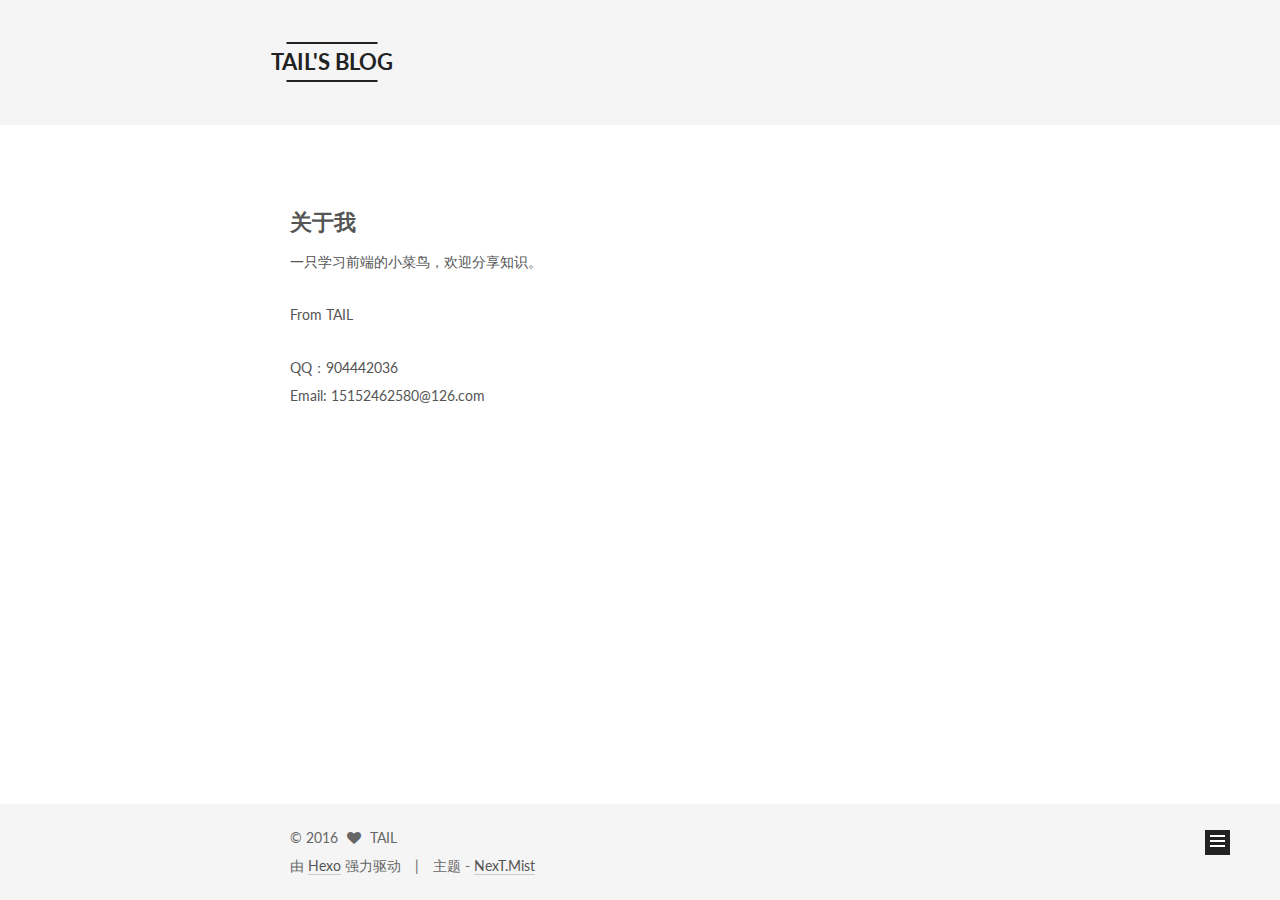
<file: about/index.html>
<!doctype html>



  


<html class="theme-next mist use-motion" lang="zh-Hans">
<head>
  <meta charset="UTF-8"/>
<meta http-equiv="X-UA-Compatible" content="IE=edge" />
<meta name="viewport" content="width=device-width, initial-scale=1, maximum-scale=1"/>



<meta http-equiv="Cache-Control" content="no-transform" />
<meta http-equiv="Cache-Control" content="no-siteapp" />












  
  
  <link href="/lib/fancybox/source/jquery.fancybox.css?v=2.1.5" rel="stylesheet" type="text/css" />




  
  
  
  

  
    
    
  

  

  

  

  

  
    
    
    <link href="//fonts.googleapis.com/css?family=Lato:300,300italic,400,400italic,700,700italic&subset=latin,latin-ext" rel="stylesheet" type="text/css">
  






<link href="/lib/font-awesome/css/font-awesome.min.css?v=4.6.2" rel="stylesheet" type="text/css" />

<link href="/css/main.css?v=5.1.0" rel="stylesheet" type="text/css" />


  <meta name="keywords" content="Hexo, NexT" />








  <link rel="shortcut icon" type="image/x-icon" href="/favicon.ico?v=5.1.0" />






<meta name="description" content="关于我一只学习前端的小菜鸟，欢迎分享知识。
From TAIL
QQ：904442036Email: 15152462580@126.com">
<meta property="og:type" content="website">
<meta property="og:title" content="TAIL'S BLOG">
<meta property="og:url" content="http://tailorr.top/about/index.html">
<meta property="og:site_name" content="TAIL'S BLOG">
<meta property="og:description" content="关于我一只学习前端的小菜鸟，欢迎分享知识。
From TAIL
QQ：904442036Email: 15152462580@126.com">
<meta property="og:updated_time" content="2016-11-22T13:25:57.889Z">
<meta name="twitter:card" content="summary">
<meta name="twitter:title" content="TAIL'S BLOG">
<meta name="twitter:description" content="关于我一只学习前端的小菜鸟，欢迎分享知识。
From TAIL
QQ：904442036Email: 15152462580@126.com">



<script type="text/javascript" id="hexo.configurations">
  var NexT = window.NexT || {};
  var CONFIG = {
    root: '/',
    scheme: 'Mist',
    sidebar: {"position":"left","display":"post"},
    fancybox: true,
    motion: true,
    duoshuo: {
      userId: '6355406151420478000',
      author: '博主'
    },
    algolia: {
      applicationID: '',
      apiKey: '',
      indexName: '',
      hits: {"per_page":10},
      labels: {"input_placeholder":"Search for Posts","hits_empty":"We didn't find any results for the search: ${query}","hits_stats":"${hits} results found in ${time} ms"}
    }
  };
</script>



  <link rel="canonical" href="http://tailorr.top/about/"/>





  <title>
  

  
     | TAIL'S BLOG
  
</title>
</head>

<body itemscope itemtype="http://schema.org/WebPage" lang="zh-Hans">

  



  <script type="text/javascript">
    var _hmt = _hmt || [];
    (function() {
      var hm = document.createElement("script");
      hm.src = "//hm.baidu.com/hm.js?1b093890cf9e110f7f98ed5a1ff4fe72";
      var s = document.getElementsByTagName("script")[0];
      s.parentNode.insertBefore(hm, s);
    })();
  </script>








  
  
    
  

  <div class="container one-collumn sidebar-position-left  ">
    <div class="headband"></div>

    <header id="header" class="header" itemscope itemtype="http://schema.org/WPHeader">
      <div class="header-inner"><div class="site-meta ">
  

  <div class="custom-logo-site-title">
    <a href="/"  class="brand" rel="start">
      <span class="logo-line-before"><i></i></span>
      <span class="site-title">TAIL'S BLOG</span>
      <span class="logo-line-after"><i></i></span>
    </a>
  </div>
  <p class="site-subtitle"></p>
</div>

<div class="site-nav-toggle">
  <button>
    <span class="btn-bar"></span>
    <span class="btn-bar"></span>
    <span class="btn-bar"></span>
  </button>
</div>

<nav class="site-nav">
  

  
    <ul id="menu" class="menu">
      
        
        <li class="menu-item menu-item-home">
          <a href="/" rel="section">
            
            首页
          </a>
        </li>
      
        
        <li class="menu-item menu-item-categories">
          <a href="/categories" rel="section">
            
            分类
          </a>
        </li>
      
        
        <li class="menu-item menu-item-archives">
          <a href="/archives" rel="section">
            
            归档
          </a>
        </li>
      
        
        <li class="menu-item menu-item-tags">
          <a href="/tags" rel="section">
            
            标签
          </a>
        </li>
      
        
        <li class="menu-item menu-item-about">
          <a href="/about" rel="section">
            
            关于
          </a>
        </li>
      

      
        <li class="menu-item menu-item-search">
          
            <a href="javascript:;" class="popup-trigger">
          
            
            搜索
          </a>
        </li>
      
    </ul>
  

  
    <div class="site-search">
      
  <div class="popup">
 <span class="search-icon fa fa-search"></span>
 <input type="text" id="local-search-input">
 <div id="local-search-result"></div>
 <span class="popup-btn-close">close</span>
</div>


    </div>
  
</nav>



 </div>
    </header>

    <main id="main" class="main">
      <div class="main-inner">
        <div class="content-wrap">
          <div id="content" class="content">
            

  <div id="posts" class="posts-expand">
  <header class="post-header">

	<h2 class="post-title" itemprop="name headline"></h2>



</header>

    
    
      <h2 id="关于我"><a href="#关于我" class="headerlink" title="关于我"></a>关于我</h2><p>一只学习前端的小菜鸟，欢迎分享知识。</p>
<p>From TAIL</p>
<p>QQ：904442036<br>Email: 15152462580@126.com</p>

    
  </div>


          </div>
          


          

        </div>
        
          
  
  <div class="sidebar-toggle">
    <div class="sidebar-toggle-line-wrap">
      <span class="sidebar-toggle-line sidebar-toggle-line-first"></span>
      <span class="sidebar-toggle-line sidebar-toggle-line-middle"></span>
      <span class="sidebar-toggle-line sidebar-toggle-line-last"></span>
    </div>
  </div>

  <aside id="sidebar" class="sidebar">
    <div class="sidebar-inner">

      

      

      <section class="site-overview sidebar-panel sidebar-panel-active">
        <div class="site-author motion-element" itemprop="author" itemscope itemtype="http://schema.org/Person">
          <img class="site-author-image" itemprop="image"
               src="/images/avatar.gif"
               alt="TAIL" />
          <p class="site-author-name" itemprop="name">TAIL</p>
          <p class="site-description motion-element" itemprop="description"></p>
        </div>
        <nav class="site-state motion-element">
          <div class="site-state-item site-state-posts">
            <a href="/archives">
              <span class="site-state-item-count">1</span>
              <span class="site-state-item-name">日志</span>
            </a>
          </div>

          

          

        </nav>

        

        <div class="links-of-author motion-element">
          
            
              <span class="links-of-author-item">
                <a href="https://github.com/tailorr" target="_blank" title="GitHub">
                  
                    <i class="fa fa-fw fa-github"></i>
                  
                  GitHub
                </a>
              </span>
            
              <span class="links-of-author-item">
                <a href="http://weibo.com/your-user-name" target="_blank" title="微博">
                  
                    <i class="fa fa-fw fa-globe"></i>
                  
                  微博
                </a>
              </span>
            
              <span class="links-of-author-item">
                <a href="https://www.zhihu.com/people/li-hao-tail_11" target="_blank" title="知乎">
                  
                    <i class="fa fa-fw fa-globe"></i>
                  
                  知乎
                </a>
              </span>
            
          
        </div>

        
        

        
        

        


      </section>

      

    </div>
  </aside>


        
      </div>
    </main>

    <footer id="footer" class="footer">
      <div class="footer-inner">
        <div class="copyright" >
  
  &copy; 
  <span itemprop="copyrightYear">2016</span>
  <span class="with-love">
    <i class="fa fa-heart"></i>
  </span>
  <span class="author" itemprop="copyrightHolder">TAIL</span>
</div>


<div class="powered-by">
  由 <a class="theme-link" href="https://hexo.io">Hexo</a> 强力驱动
</div>

<div class="theme-info">
  主题 -
  <a class="theme-link" href="https://github.com/iissnan/hexo-theme-next">
    NexT.Mist
  </a>
</div>


        

        
      </div>
    </footer>

    <div class="back-to-top">
      <i class="fa fa-arrow-up"></i>
    </div>
  </div>

  

<script type="text/javascript">
  if (Object.prototype.toString.call(window.Promise) !== '[object Function]') {
    window.Promise = null;
  }
</script>









  



  
  <script type="text/javascript" src="/lib/jquery/index.js?v=2.1.3"></script>

  
  <script type="text/javascript" src="/lib/fastclick/lib/fastclick.min.js?v=1.0.6"></script>

  
  <script type="text/javascript" src="/lib/jquery_lazyload/jquery.lazyload.js?v=1.9.7"></script>

  
  <script type="text/javascript" src="/lib/velocity/velocity.min.js?v=1.2.1"></script>

  
  <script type="text/javascript" src="/lib/velocity/velocity.ui.min.js?v=1.2.1"></script>

  
  <script type="text/javascript" src="/lib/fancybox/source/jquery.fancybox.pack.js?v=2.1.5"></script>


  


  <script type="text/javascript" src="/js/src/utils.js?v=5.1.0"></script>

  <script type="text/javascript" src="/js/src/motion.js?v=5.1.0"></script>



  
  

  

  


  <script type="text/javascript" src="/js/src/bootstrap.js?v=5.1.0"></script>



  

  
    
  

  <script type="text/javascript">
    var duoshuoQuery = {short_name:"tail"};
    (function() {
      var ds = document.createElement('script');
      ds.type = 'text/javascript';ds.async = true;
      ds.id = 'duoshuo-script';
      ds.src = (document.location.protocol == 'https:' ? 'https:' : 'http:') + '//static.duoshuo.com/embed.js';
      ds.charset = 'UTF-8';
      (document.getElementsByTagName('head')[0]
      || document.getElementsByTagName('body')[0]).appendChild(ds);
    })();
  </script>

  
    
    
    <script src="/lib/ua-parser-js/dist/ua-parser.min.js?v=0.7.9"></script>
    <script src="/js/src/hook-duoshuo.js"></script>
  








  
  
  <script type="text/javascript">
    // Popup Window;
    var isfetched = false;
    // Search DB path;
    var search_path = "search.xml";
    if (search_path.length == 0) {
      search_path = "search.xml";
    }
    var path = "/" + search_path;
    // monitor main search box;

    function proceedsearch() {
      $("body").append('<div class="popoverlay">').css('overflow', 'hidden');
      $('.popup').toggle();
    }
    // search function;
    var searchFunc = function(path, search_id, content_id) {
      'use strict';
      $.ajax({
        url: path,
        dataType: "xml",
        async: true,
        success: function( xmlResponse ) {
          // get the contents from search data
          isfetched = true;
          $('.popup').detach().appendTo('.header-inner');
          var datas = $( "entry", xmlResponse ).map(function() {
            return {
              title: $( "title", this ).text(),
              content: $("content",this).text(),
              url: $( "url" , this).text()
            };
          }).get();
          var $input = document.getElementById(search_id);
          var $resultContent = document.getElementById(content_id);
          $input.addEventListener('input', function(){
            var matchcounts = 0;
            var str='<ul class=\"search-result-list\">';
            var keywords = this.value.trim().toLowerCase().split(/[\s\-]+/);
            $resultContent.innerHTML = "";
            if (this.value.trim().length > 1) {
              // perform local searching
              datas.forEach(function(data) {
                var isMatch = false;
                var content_index = [];
                var data_title = data.title.trim().toLowerCase();
                var data_content = data.content.trim().replace(/<[^>]+>/g,"").toLowerCase();
                var data_url = decodeURIComponent(data.url);
                var index_title = -1;
                var index_content = -1;
                var first_occur = -1;
                // only match artiles with not empty titles and contents
                if(data_title != '') {
                  keywords.forEach(function(keyword, i) {
                    index_title = data_title.indexOf(keyword);
                    index_content = data_content.indexOf(keyword);
                    if( index_title >= 0 || index_content >= 0 ){
                      isMatch = true;
                      if (i == 0) {
                        first_occur = index_content;
                      }
                    }

                  });
                }
                // show search results
                if (isMatch) {
                  matchcounts += 1;
                  str += "<li><a href='"+ data_url +"' class='search-result-title'>"+ data_title +"</a>";
                  var content = data.content.trim().replace(/<[^>]+>/g,"");
                  if (first_occur >= 0) {
                    // cut out 100 characters
                    var start = first_occur - 20;
                    var end = first_occur + 80;
                    if(start < 0){
                      start = 0;
                    }
                    if(start == 0){
                      end = 50;
                    }
                    if(end > content.length){
                      end = content.length;
                    }
                    var match_content = content.substring(start, end);
                    // highlight all keywords
                    keywords.forEach(function(keyword){
                      var regS = new RegExp(keyword, "gi");
                      match_content = match_content.replace(regS, "<b class=\"search-keyword\">"+keyword+"</b>");
                    });

                    str += "<p class=\"search-result\">" + match_content +"...</p>"
                  }
                  str += "</li>";
                }
              })};
            str += "</ul>";
            if (matchcounts == 0) { str = '<div id="no-result"><i class="fa fa-frown-o fa-5x" /></div>' }
            if (keywords == "") { str = '<div id="no-result"><i class="fa fa-search fa-5x" /></div>' }
            $resultContent.innerHTML = str;
          });
          proceedsearch();
        }
      });}

    // handle and trigger popup window;
    $('.popup-trigger').click(function(e) {
      e.stopPropagation();
      if (isfetched == false) {
        searchFunc(path, 'local-search-input', 'local-search-result');
      } else {
        proceedsearch();
      };
    });

    $('.popup-btn-close').click(function(e){
      $('.popup').hide();
      $(".popoverlay").remove();
      $('body').css('overflow', '');
    });
    $('.popup').click(function(e){
      e.stopPropagation();
    });
  </script>


  

  

  

  


</body>
</html>
</file>
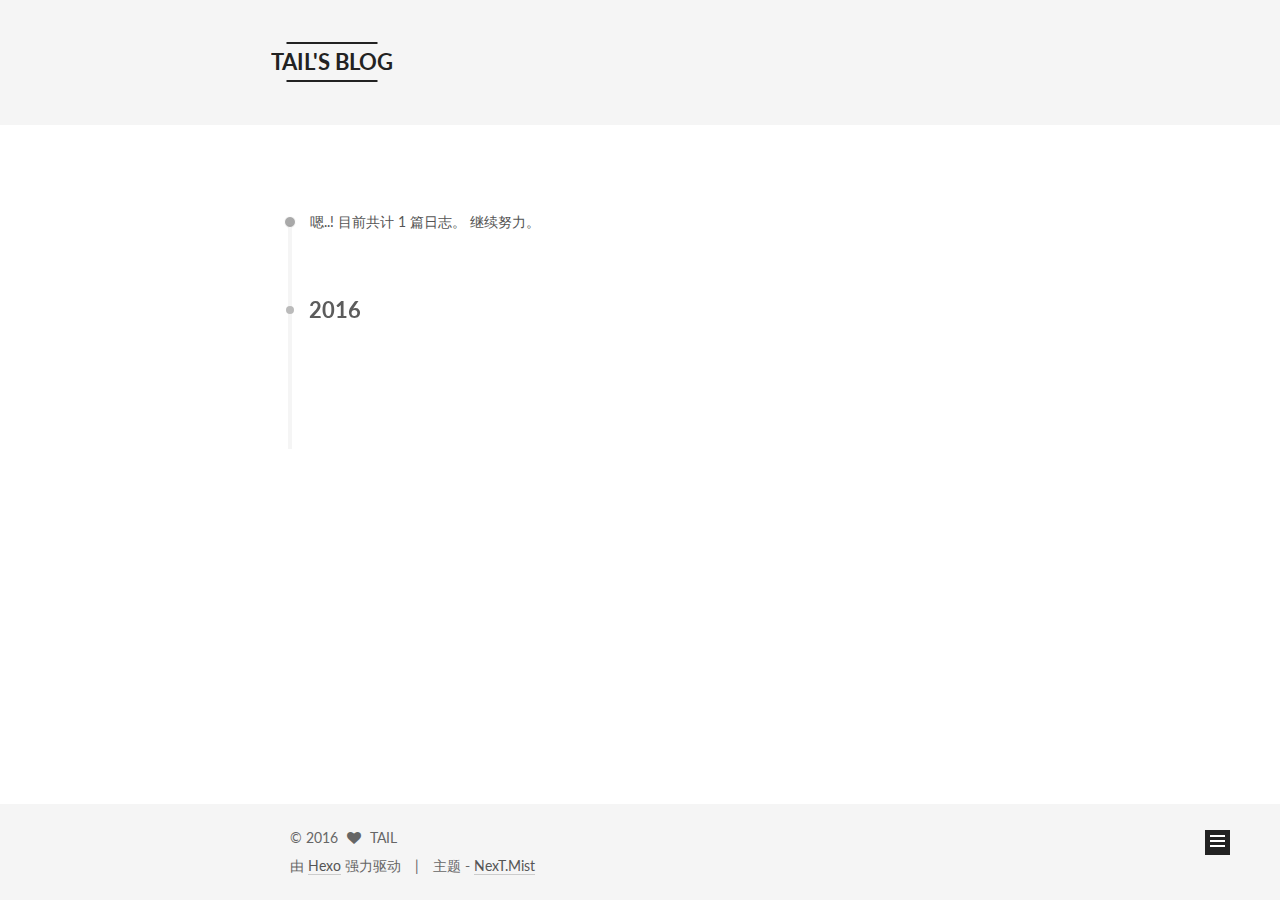
<file: archives/index.html>
<!doctype html>



  


<html class="theme-next mist use-motion" lang="zh-Hans">
<head>
  <meta charset="UTF-8"/>
<meta http-equiv="X-UA-Compatible" content="IE=edge" />
<meta name="viewport" content="width=device-width, initial-scale=1, maximum-scale=1"/>



<meta http-equiv="Cache-Control" content="no-transform" />
<meta http-equiv="Cache-Control" content="no-siteapp" />












  
  
  <link href="/lib/fancybox/source/jquery.fancybox.css?v=2.1.5" rel="stylesheet" type="text/css" />




  
  
  
  

  
    
    
  

  

  

  

  

  
    
    
    <link href="//fonts.googleapis.com/css?family=Lato:300,300italic,400,400italic,700,700italic&subset=latin,latin-ext" rel="stylesheet" type="text/css">
  






<link href="/lib/font-awesome/css/font-awesome.min.css?v=4.6.2" rel="stylesheet" type="text/css" />

<link href="/css/main.css?v=5.1.0" rel="stylesheet" type="text/css" />


  <meta name="keywords" content="Hexo, NexT" />








  <link rel="shortcut icon" type="image/x-icon" href="/favicon.ico?v=5.1.0" />






<meta property="og:type" content="website">
<meta property="og:title" content="TAIL'S BLOG">
<meta property="og:url" content="http://tailorr.top/archives/index.html">
<meta property="og:site_name" content="TAIL'S BLOG">
<meta name="twitter:card" content="summary">
<meta name="twitter:title" content="TAIL'S BLOG">



<script type="text/javascript" id="hexo.configurations">
  var NexT = window.NexT || {};
  var CONFIG = {
    root: '/',
    scheme: 'Mist',
    sidebar: {"position":"left","display":"post"},
    fancybox: true,
    motion: true,
    duoshuo: {
      userId: '6355406151420478000',
      author: '博主'
    },
    algolia: {
      applicationID: '',
      apiKey: '',
      indexName: '',
      hits: {"per_page":10},
      labels: {"input_placeholder":"Search for Posts","hits_empty":"We didn't find any results for the search: ${query}","hits_stats":"${hits} results found in ${time} ms"}
    }
  };
</script>



  <link rel="canonical" href="http://tailorr.top/archives/"/>





  <title> 归档 | TAIL'S BLOG </title>
</head>

<body itemscope itemtype="http://schema.org/WebPage" lang="zh-Hans">

  



  <script type="text/javascript">
    var _hmt = _hmt || [];
    (function() {
      var hm = document.createElement("script");
      hm.src = "//hm.baidu.com/hm.js?1b093890cf9e110f7f98ed5a1ff4fe72";
      var s = document.getElementsByTagName("script")[0];
      s.parentNode.insertBefore(hm, s);
    })();
  </script>








  
  
    
  

  <div class="container one-collumn sidebar-position-left  page-archive  ">
    <div class="headband"></div>

    <header id="header" class="header" itemscope itemtype="http://schema.org/WPHeader">
      <div class="header-inner"><div class="site-meta ">
  

  <div class="custom-logo-site-title">
    <a href="/"  class="brand" rel="start">
      <span class="logo-line-before"><i></i></span>
      <span class="site-title">TAIL'S BLOG</span>
      <span class="logo-line-after"><i></i></span>
    </a>
  </div>
  <p class="site-subtitle"></p>
</div>

<div class="site-nav-toggle">
  <button>
    <span class="btn-bar"></span>
    <span class="btn-bar"></span>
    <span class="btn-bar"></span>
  </button>
</div>

<nav class="site-nav">
  

  
    <ul id="menu" class="menu">
      
        
        <li class="menu-item menu-item-home">
          <a href="/" rel="section">
            
            首页
          </a>
        </li>
      
        
        <li class="menu-item menu-item-categories">
          <a href="/categories" rel="section">
            
            分类
          </a>
        </li>
      
        
        <li class="menu-item menu-item-archives">
          <a href="/archives" rel="section">
            
            归档
          </a>
        </li>
      
        
        <li class="menu-item menu-item-tags">
          <a href="/tags" rel="section">
            
            标签
          </a>
        </li>
      
        
        <li class="menu-item menu-item-about">
          <a href="/about" rel="section">
            
            关于
          </a>
        </li>
      

      
        <li class="menu-item menu-item-search">
          
            <a href="javascript:;" class="popup-trigger">
          
            
            搜索
          </a>
        </li>
      
    </ul>
  

  
    <div class="site-search">
      
  <div class="popup">
 <span class="search-icon fa fa-search"></span>
 <input type="text" id="local-search-input">
 <div id="local-search-result"></div>
 <span class="popup-btn-close">close</span>
</div>


    </div>
  
</nav>



 </div>
    </header>

    <main id="main" class="main">
      <div class="main-inner">
        <div class="content-wrap">
          <div id="content" class="content">
            

  <section id="posts" class="posts-collapse">
    <span class="archive-move-on"></span>

    <span class="archive-page-counter">
      
      
      
        
      
      嗯..! 目前共计 1 篇日志。 继续努力。
    </span>

    

      
      
      

      
        
        <div class="collection-title">
          <h2 class="archive-year motion-element" id="archive-year-2016">2016</h2>
        </div>
      
      

      

  <article class="post post-type-normal" itemscope itemtype="http://schema.org/Article">
    <header class="post-header">

      <h1 class="post-title">
        
            <a class="post-title-link" href="/2016/11/22/hello-world/" itemprop="url">
              
                <span itemprop="name">Hello World</span>
              
            </a>
        
      </h1>

      <div class="post-meta">
        <time class="post-time" itemprop="dateCreated"
              datetime="2016-11-22T19:03:17+08:00"
              content="2016-11-22" >
          11-22
        </time>
      </div>

    </header>
  </article>



    

  </section>

  



          </div>
          


          

        </div>
        
          
  
  <div class="sidebar-toggle">
    <div class="sidebar-toggle-line-wrap">
      <span class="sidebar-toggle-line sidebar-toggle-line-first"></span>
      <span class="sidebar-toggle-line sidebar-toggle-line-middle"></span>
      <span class="sidebar-toggle-line sidebar-toggle-line-last"></span>
    </div>
  </div>

  <aside id="sidebar" class="sidebar">
    <div class="sidebar-inner">

      

      

      <section class="site-overview sidebar-panel sidebar-panel-active">
        <div class="site-author motion-element" itemprop="author" itemscope itemtype="http://schema.org/Person">
          <img class="site-author-image" itemprop="image"
               src="/images/avatar.gif"
               alt="TAIL" />
          <p class="site-author-name" itemprop="name">TAIL</p>
          <p class="site-description motion-element" itemprop="description"></p>
        </div>
        <nav class="site-state motion-element">
          <div class="site-state-item site-state-posts">
            <a href="/archives">
              <span class="site-state-item-count">1</span>
              <span class="site-state-item-name">日志</span>
            </a>
          </div>

          

          

        </nav>

        

        <div class="links-of-author motion-element">
          
            
              <span class="links-of-author-item">
                <a href="https://github.com/tailorr" target="_blank" title="GitHub">
                  
                    <i class="fa fa-fw fa-github"></i>
                  
                  GitHub
                </a>
              </span>
            
              <span class="links-of-author-item">
                <a href="http://weibo.com/your-user-name" target="_blank" title="微博">
                  
                    <i class="fa fa-fw fa-globe"></i>
                  
                  微博
                </a>
              </span>
            
              <span class="links-of-author-item">
                <a href="https://www.zhihu.com/people/li-hao-tail_11" target="_blank" title="知乎">
                  
                    <i class="fa fa-fw fa-globe"></i>
                  
                  知乎
                </a>
              </span>
            
          
        </div>

        
        

        
        

        


      </section>

      

    </div>
  </aside>


        
      </div>
    </main>

    <footer id="footer" class="footer">
      <div class="footer-inner">
        <div class="copyright" >
  
  &copy; 
  <span itemprop="copyrightYear">2016</span>
  <span class="with-love">
    <i class="fa fa-heart"></i>
  </span>
  <span class="author" itemprop="copyrightHolder">TAIL</span>
</div>


<div class="powered-by">
  由 <a class="theme-link" href="https://hexo.io">Hexo</a> 强力驱动
</div>

<div class="theme-info">
  主题 -
  <a class="theme-link" href="https://github.com/iissnan/hexo-theme-next">
    NexT.Mist
  </a>
</div>


        

        
      </div>
    </footer>

    <div class="back-to-top">
      <i class="fa fa-arrow-up"></i>
    </div>
  </div>

  

<script type="text/javascript">
  if (Object.prototype.toString.call(window.Promise) !== '[object Function]') {
    window.Promise = null;
  }
</script>









  



  
  <script type="text/javascript" src="/lib/jquery/index.js?v=2.1.3"></script>

  
  <script type="text/javascript" src="/lib/fastclick/lib/fastclick.min.js?v=1.0.6"></script>

  
  <script type="text/javascript" src="/lib/jquery_lazyload/jquery.lazyload.js?v=1.9.7"></script>

  
  <script type="text/javascript" src="/lib/velocity/velocity.min.js?v=1.2.1"></script>

  
  <script type="text/javascript" src="/lib/velocity/velocity.ui.min.js?v=1.2.1"></script>

  
  <script type="text/javascript" src="/lib/fancybox/source/jquery.fancybox.pack.js?v=2.1.5"></script>


  


  <script type="text/javascript" src="/js/src/utils.js?v=5.1.0"></script>

  <script type="text/javascript" src="/js/src/motion.js?v=5.1.0"></script>



  
  

  
  
    <script type="text/javascript" id="motion.page.archive">
      $('.archive-year').velocity('transition.slideLeftIn');
    </script>
  


  


  <script type="text/javascript" src="/js/src/bootstrap.js?v=5.1.0"></script>



  

  
    
  

  <script type="text/javascript">
    var duoshuoQuery = {short_name:"tail"};
    (function() {
      var ds = document.createElement('script');
      ds.type = 'text/javascript';ds.async = true;
      ds.id = 'duoshuo-script';
      ds.src = (document.location.protocol == 'https:' ? 'https:' : 'http:') + '//static.duoshuo.com/embed.js';
      ds.charset = 'UTF-8';
      (document.getElementsByTagName('head')[0]
      || document.getElementsByTagName('body')[0]).appendChild(ds);
    })();
  </script>

  
    
    
    <script src="/lib/ua-parser-js/dist/ua-parser.min.js?v=0.7.9"></script>
    <script src="/js/src/hook-duoshuo.js"></script>
  








  
  
  <script type="text/javascript">
    // Popup Window;
    var isfetched = false;
    // Search DB path;
    var search_path = "search.xml";
    if (search_path.length == 0) {
      search_path = "search.xml";
    }
    var path = "/" + search_path;
    // monitor main search box;

    function proceedsearch() {
      $("body").append('<div class="popoverlay">').css('overflow', 'hidden');
      $('.popup').toggle();
    }
    // search function;
    var searchFunc = function(path, search_id, content_id) {
      'use strict';
      $.ajax({
        url: path,
        dataType: "xml",
        async: true,
        success: function( xmlResponse ) {
          // get the contents from search data
          isfetched = true;
          $('.popup').detach().appendTo('.header-inner');
          var datas = $( "entry", xmlResponse ).map(function() {
            return {
              title: $( "title", this ).text(),
              content: $("content",this).text(),
              url: $( "url" , this).text()
            };
          }).get();
          var $input = document.getElementById(search_id);
          var $resultContent = document.getElementById(content_id);
          $input.addEventListener('input', function(){
            var matchcounts = 0;
            var str='<ul class=\"search-result-list\">';
            var keywords = this.value.trim().toLowerCase().split(/[\s\-]+/);
            $resultContent.innerHTML = "";
            if (this.value.trim().length > 1) {
              // perform local searching
              datas.forEach(function(data) {
                var isMatch = false;
                var content_index = [];
                var data_title = data.title.trim().toLowerCase();
                var data_content = data.content.trim().replace(/<[^>]+>/g,"").toLowerCase();
                var data_url = decodeURIComponent(data.url);
                var index_title = -1;
                var index_content = -1;
                var first_occur = -1;
                // only match artiles with not empty titles and contents
                if(data_title != '') {
                  keywords.forEach(function(keyword, i) {
                    index_title = data_title.indexOf(keyword);
                    index_content = data_content.indexOf(keyword);
                    if( index_title >= 0 || index_content >= 0 ){
                      isMatch = true;
                      if (i == 0) {
                        first_occur = index_content;
                      }
                    }

                  });
                }
                // show search results
                if (isMatch) {
                  matchcounts += 1;
                  str += "<li><a href='"+ data_url +"' class='search-result-title'>"+ data_title +"</a>";
                  var content = data.content.trim().replace(/<[^>]+>/g,"");
                  if (first_occur >= 0) {
                    // cut out 100 characters
                    var start = first_occur - 20;
                    var end = first_occur + 80;
                    if(start < 0){
                      start = 0;
                    }
                    if(start == 0){
                      end = 50;
                    }
                    if(end > content.length){
                      end = content.length;
                    }
                    var match_content = content.substring(start, end);
                    // highlight all keywords
                    keywords.forEach(function(keyword){
                      var regS = new RegExp(keyword, "gi");
                      match_content = match_content.replace(regS, "<b class=\"search-keyword\">"+keyword+"</b>");
                    });

                    str += "<p class=\"search-result\">" + match_content +"...</p>"
                  }
                  str += "</li>";
                }
              })};
            str += "</ul>";
            if (matchcounts == 0) { str = '<div id="no-result"><i class="fa fa-frown-o fa-5x" /></div>' }
            if (keywords == "") { str = '<div id="no-result"><i class="fa fa-search fa-5x" /></div>' }
            $resultContent.innerHTML = str;
          });
          proceedsearch();
        }
      });}

    // handle and trigger popup window;
    $('.popup-trigger').click(function(e) {
      e.stopPropagation();
      if (isfetched == false) {
        searchFunc(path, 'local-search-input', 'local-search-result');
      } else {
        proceedsearch();
      };
    });

    $('.popup-btn-close').click(function(e){
      $('.popup').hide();
      $(".popoverlay").remove();
      $('body').css('overflow', '');
    });
    $('.popup').click(function(e){
      e.stopPropagation();
    });
  </script>


  

  

  

  


</body>
</html>
</file>
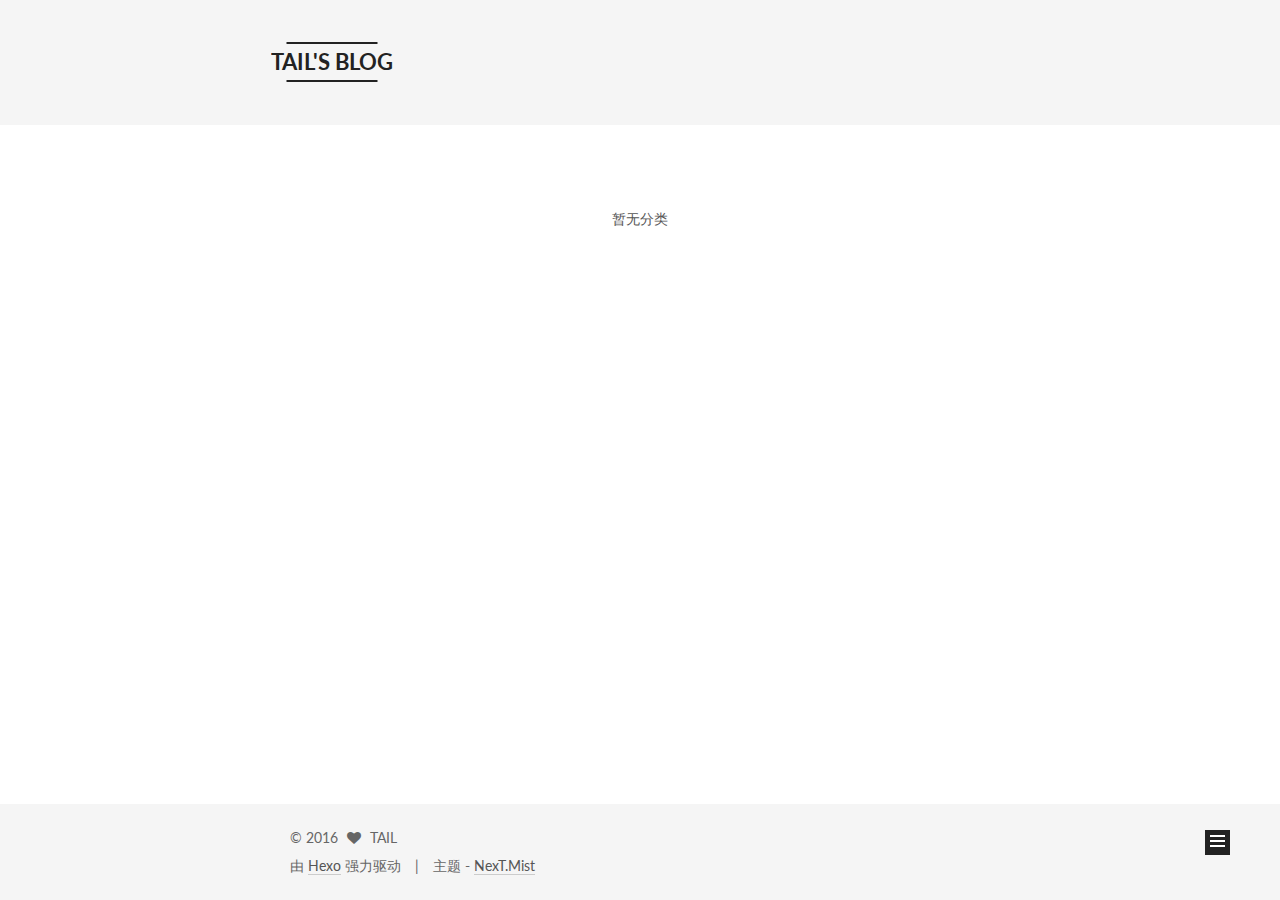
<file: categories/index.html>
<!doctype html>



  


<html class="theme-next mist use-motion" lang="zh-Hans">
<head>
  <meta charset="UTF-8"/>
<meta http-equiv="X-UA-Compatible" content="IE=edge" />
<meta name="viewport" content="width=device-width, initial-scale=1, maximum-scale=1"/>



<meta http-equiv="Cache-Control" content="no-transform" />
<meta http-equiv="Cache-Control" content="no-siteapp" />












  
  
  <link href="/lib/fancybox/source/jquery.fancybox.css?v=2.1.5" rel="stylesheet" type="text/css" />




  
  
  
  

  
    
    
  

  

  

  

  

  
    
    
    <link href="//fonts.googleapis.com/css?family=Lato:300,300italic,400,400italic,700,700italic&subset=latin,latin-ext" rel="stylesheet" type="text/css">
  






<link href="/lib/font-awesome/css/font-awesome.min.css?v=4.6.2" rel="stylesheet" type="text/css" />

<link href="/css/main.css?v=5.1.0" rel="stylesheet" type="text/css" />


  <meta name="keywords" content="Hexo, NexT" />








  <link rel="shortcut icon" type="image/x-icon" href="/favicon.ico?v=5.1.0" />






<meta property="og:type" content="website">
<meta property="og:title" content="TAIL'S BLOG">
<meta property="og:url" content="http://tailorr.top/categories/index.html">
<meta property="og:site_name" content="TAIL'S BLOG">
<meta property="og:updated_time" content="2016-11-22T13:26:25.248Z">
<meta name="twitter:card" content="summary">
<meta name="twitter:title" content="TAIL'S BLOG">



<script type="text/javascript" id="hexo.configurations">
  var NexT = window.NexT || {};
  var CONFIG = {
    root: '/',
    scheme: 'Mist',
    sidebar: {"position":"left","display":"post"},
    fancybox: true,
    motion: true,
    duoshuo: {
      userId: '6355406151420478000',
      author: '博主'
    },
    algolia: {
      applicationID: '',
      apiKey: '',
      indexName: '',
      hits: {"per_page":10},
      labels: {"input_placeholder":"Search for Posts","hits_empty":"We didn't find any results for the search: ${query}","hits_stats":"${hits} results found in ${time} ms"}
    }
  };
</script>



  <link rel="canonical" href="http://tailorr.top/categories/"/>





  <title>
  

  
    分类 | TAIL'S BLOG
  
</title>
</head>

<body itemscope itemtype="http://schema.org/WebPage" lang="zh-Hans">

  



  <script type="text/javascript">
    var _hmt = _hmt || [];
    (function() {
      var hm = document.createElement("script");
      hm.src = "//hm.baidu.com/hm.js?1b093890cf9e110f7f98ed5a1ff4fe72";
      var s = document.getElementsByTagName("script")[0];
      s.parentNode.insertBefore(hm, s);
    })();
  </script>








  
  
    
  

  <div class="container one-collumn sidebar-position-left  ">
    <div class="headband"></div>

    <header id="header" class="header" itemscope itemtype="http://schema.org/WPHeader">
      <div class="header-inner"><div class="site-meta ">
  

  <div class="custom-logo-site-title">
    <a href="/"  class="brand" rel="start">
      <span class="logo-line-before"><i></i></span>
      <span class="site-title">TAIL'S BLOG</span>
      <span class="logo-line-after"><i></i></span>
    </a>
  </div>
  <p class="site-subtitle"></p>
</div>

<div class="site-nav-toggle">
  <button>
    <span class="btn-bar"></span>
    <span class="btn-bar"></span>
    <span class="btn-bar"></span>
  </button>
</div>

<nav class="site-nav">
  

  
    <ul id="menu" class="menu">
      
        
        <li class="menu-item menu-item-home">
          <a href="/" rel="section">
            
            首页
          </a>
        </li>
      
        
        <li class="menu-item menu-item-categories">
          <a href="/categories" rel="section">
            
            分类
          </a>
        </li>
      
        
        <li class="menu-item menu-item-archives">
          <a href="/archives" rel="section">
            
            归档
          </a>
        </li>
      
        
        <li class="menu-item menu-item-tags">
          <a href="/tags" rel="section">
            
            标签
          </a>
        </li>
      
        
        <li class="menu-item menu-item-about">
          <a href="/about" rel="section">
            
            关于
          </a>
        </li>
      

      
        <li class="menu-item menu-item-search">
          
            <a href="javascript:;" class="popup-trigger">
          
            
            搜索
          </a>
        </li>
      
    </ul>
  

  
    <div class="site-search">
      
  <div class="popup">
 <span class="search-icon fa fa-search"></span>
 <input type="text" id="local-search-input">
 <div id="local-search-result"></div>
 <span class="popup-btn-close">close</span>
</div>


    </div>
  
</nav>



 </div>
    </header>

    <main id="main" class="main">
      <div class="main-inner">
        <div class="content-wrap">
          <div id="content" class="content">
            

  <div id="posts" class="posts-expand">
  <header class="post-header">

	<h2 class="post-title" itemprop="name headline"></h2>



</header>

    
    
      <div class="category-all-page">
        <div class="category-all-title">
            暂无分类
        </div>
        <div class="category-all">
          
        </div>
      </div>
    
  </div>


          </div>
          


          

        </div>
        
          
  
  <div class="sidebar-toggle">
    <div class="sidebar-toggle-line-wrap">
      <span class="sidebar-toggle-line sidebar-toggle-line-first"></span>
      <span class="sidebar-toggle-line sidebar-toggle-line-middle"></span>
      <span class="sidebar-toggle-line sidebar-toggle-line-last"></span>
    </div>
  </div>

  <aside id="sidebar" class="sidebar">
    <div class="sidebar-inner">

      

      

      <section class="site-overview sidebar-panel sidebar-panel-active">
        <div class="site-author motion-element" itemprop="author" itemscope itemtype="http://schema.org/Person">
          <img class="site-author-image" itemprop="image"
               src="/images/avatar.gif"
               alt="TAIL" />
          <p class="site-author-name" itemprop="name">TAIL</p>
          <p class="site-description motion-element" itemprop="description"></p>
        </div>
        <nav class="site-state motion-element">
          <div class="site-state-item site-state-posts">
            <a href="/archives">
              <span class="site-state-item-count">1</span>
              <span class="site-state-item-name">日志</span>
            </a>
          </div>

          

          

        </nav>

        

        <div class="links-of-author motion-element">
          
            
              <span class="links-of-author-item">
                <a href="https://github.com/tailorr" target="_blank" title="GitHub">
                  
                    <i class="fa fa-fw fa-github"></i>
                  
                  GitHub
                </a>
              </span>
            
              <span class="links-of-author-item">
                <a href="http://weibo.com/your-user-name" target="_blank" title="微博">
                  
                    <i class="fa fa-fw fa-globe"></i>
                  
                  微博
                </a>
              </span>
            
              <span class="links-of-author-item">
                <a href="https://www.zhihu.com/people/li-hao-tail_11" target="_blank" title="知乎">
                  
                    <i class="fa fa-fw fa-globe"></i>
                  
                  知乎
                </a>
              </span>
            
          
        </div>

        
        

        
        

        


      </section>

      

    </div>
  </aside>


        
      </div>
    </main>

    <footer id="footer" class="footer">
      <div class="footer-inner">
        <div class="copyright" >
  
  &copy; 
  <span itemprop="copyrightYear">2016</span>
  <span class="with-love">
    <i class="fa fa-heart"></i>
  </span>
  <span class="author" itemprop="copyrightHolder">TAIL</span>
</div>


<div class="powered-by">
  由 <a class="theme-link" href="https://hexo.io">Hexo</a> 强力驱动
</div>

<div class="theme-info">
  主题 -
  <a class="theme-link" href="https://github.com/iissnan/hexo-theme-next">
    NexT.Mist
  </a>
</div>


        

        
      </div>
    </footer>

    <div class="back-to-top">
      <i class="fa fa-arrow-up"></i>
    </div>
  </div>

  

<script type="text/javascript">
  if (Object.prototype.toString.call(window.Promise) !== '[object Function]') {
    window.Promise = null;
  }
</script>









  



  
  <script type="text/javascript" src="/lib/jquery/index.js?v=2.1.3"></script>

  
  <script type="text/javascript" src="/lib/fastclick/lib/fastclick.min.js?v=1.0.6"></script>

  
  <script type="text/javascript" src="/lib/jquery_lazyload/jquery.lazyload.js?v=1.9.7"></script>

  
  <script type="text/javascript" src="/lib/velocity/velocity.min.js?v=1.2.1"></script>

  
  <script type="text/javascript" src="/lib/velocity/velocity.ui.min.js?v=1.2.1"></script>

  
  <script type="text/javascript" src="/lib/fancybox/source/jquery.fancybox.pack.js?v=2.1.5"></script>


  


  <script type="text/javascript" src="/js/src/utils.js?v=5.1.0"></script>

  <script type="text/javascript" src="/js/src/motion.js?v=5.1.0"></script>



  
  

  

  


  <script type="text/javascript" src="/js/src/bootstrap.js?v=5.1.0"></script>



  

  
    
  

  <script type="text/javascript">
    var duoshuoQuery = {short_name:"tail"};
    (function() {
      var ds = document.createElement('script');
      ds.type = 'text/javascript';ds.async = true;
      ds.id = 'duoshuo-script';
      ds.src = (document.location.protocol == 'https:' ? 'https:' : 'http:') + '//static.duoshuo.com/embed.js';
      ds.charset = 'UTF-8';
      (document.getElementsByTagName('head')[0]
      || document.getElementsByTagName('body')[0]).appendChild(ds);
    })();
  </script>

  
    
    
    <script src="/lib/ua-parser-js/dist/ua-parser.min.js?v=0.7.9"></script>
    <script src="/js/src/hook-duoshuo.js"></script>
  








  
  
  <script type="text/javascript">
    // Popup Window;
    var isfetched = false;
    // Search DB path;
    var search_path = "search.xml";
    if (search_path.length == 0) {
      search_path = "search.xml";
    }
    var path = "/" + search_path;
    // monitor main search box;

    function proceedsearch() {
      $("body").append('<div class="popoverlay">').css('overflow', 'hidden');
      $('.popup').toggle();
    }
    // search function;
    var searchFunc = function(path, search_id, content_id) {
      'use strict';
      $.ajax({
        url: path,
        dataType: "xml",
        async: true,
        success: function( xmlResponse ) {
          // get the contents from search data
          isfetched = true;
          $('.popup').detach().appendTo('.header-inner');
          var datas = $( "entry", xmlResponse ).map(function() {
            return {
              title: $( "title", this ).text(),
              content: $("content",this).text(),
              url: $( "url" , this).text()
            };
          }).get();
          var $input = document.getElementById(search_id);
          var $resultContent = document.getElementById(content_id);
          $input.addEventListener('input', function(){
            var matchcounts = 0;
            var str='<ul class=\"search-result-list\">';
            var keywords = this.value.trim().toLowerCase().split(/[\s\-]+/);
            $resultContent.innerHTML = "";
            if (this.value.trim().length > 1) {
              // perform local searching
              datas.forEach(function(data) {
                var isMatch = false;
                var content_index = [];
                var data_title = data.title.trim().toLowerCase();
                var data_content = data.content.trim().replace(/<[^>]+>/g,"").toLowerCase();
                var data_url = decodeURIComponent(data.url);
                var index_title = -1;
                var index_content = -1;
                var first_occur = -1;
                // only match artiles with not empty titles and contents
                if(data_title != '') {
                  keywords.forEach(function(keyword, i) {
                    index_title = data_title.indexOf(keyword);
                    index_content = data_content.indexOf(keyword);
                    if( index_title >= 0 || index_content >= 0 ){
                      isMatch = true;
                      if (i == 0) {
                        first_occur = index_content;
                      }
                    }

                  });
                }
                // show search results
                if (isMatch) {
                  matchcounts += 1;
                  str += "<li><a href='"+ data_url +"' class='search-result-title'>"+ data_title +"</a>";
                  var content = data.content.trim().replace(/<[^>]+>/g,"");
                  if (first_occur >= 0) {
                    // cut out 100 characters
                    var start = first_occur - 20;
                    var end = first_occur + 80;
                    if(start < 0){
                      start = 0;
                    }
                    if(start == 0){
                      end = 50;
                    }
                    if(end > content.length){
                      end = content.length;
                    }
                    var match_content = content.substring(start, end);
                    // highlight all keywords
                    keywords.forEach(function(keyword){
                      var regS = new RegExp(keyword, "gi");
                      match_content = match_content.replace(regS, "<b class=\"search-keyword\">"+keyword+"</b>");
                    });

                    str += "<p class=\"search-result\">" + match_content +"...</p>"
                  }
                  str += "</li>";
                }
              })};
            str += "</ul>";
            if (matchcounts == 0) { str = '<div id="no-result"><i class="fa fa-frown-o fa-5x" /></div>' }
            if (keywords == "") { str = '<div id="no-result"><i class="fa fa-search fa-5x" /></div>' }
            $resultContent.innerHTML = str;
          });
          proceedsearch();
        }
      });}

    // handle and trigger popup window;
    $('.popup-trigger').click(function(e) {
      e.stopPropagation();
      if (isfetched == false) {
        searchFunc(path, 'local-search-input', 'local-search-result');
      } else {
        proceedsearch();
      };
    });

    $('.popup-btn-close').click(function(e){
      $('.popup').hide();
      $(".popoverlay").remove();
      $('body').css('overflow', '');
    });
    $('.popup').click(function(e){
      e.stopPropagation();
    });
  </script>


  

  

  

  


</body>
</html>
</file>
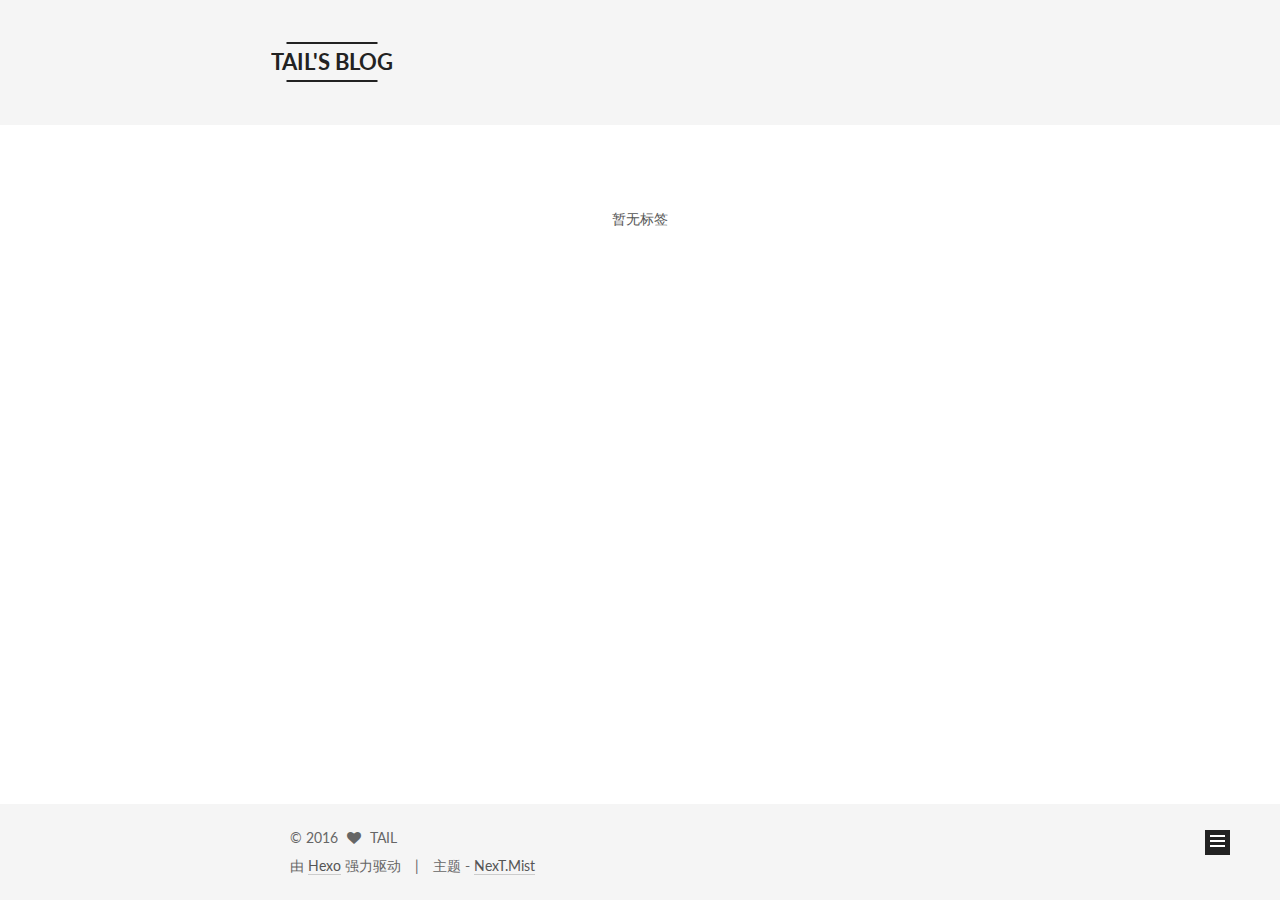
<file: tags/index.html>
<!doctype html>



  


<html class="theme-next mist use-motion" lang="zh-Hans">
<head>
  <meta charset="UTF-8"/>
<meta http-equiv="X-UA-Compatible" content="IE=edge" />
<meta name="viewport" content="width=device-width, initial-scale=1, maximum-scale=1"/>



<meta http-equiv="Cache-Control" content="no-transform" />
<meta http-equiv="Cache-Control" content="no-siteapp" />












  
  
  <link href="/lib/fancybox/source/jquery.fancybox.css?v=2.1.5" rel="stylesheet" type="text/css" />




  
  
  
  

  
    
    
  

  

  

  

  

  
    
    
    <link href="//fonts.googleapis.com/css?family=Lato:300,300italic,400,400italic,700,700italic&subset=latin,latin-ext" rel="stylesheet" type="text/css">
  






<link href="/lib/font-awesome/css/font-awesome.min.css?v=4.6.2" rel="stylesheet" type="text/css" />

<link href="/css/main.css?v=5.1.0" rel="stylesheet" type="text/css" />


  <meta name="keywords" content="Hexo, NexT" />








  <link rel="shortcut icon" type="image/x-icon" href="/favicon.ico?v=5.1.0" />






<meta property="og:type" content="website">
<meta property="og:title" content="TAIL'S BLOG">
<meta property="og:url" content="http://tailorr.top/tags/index.html">
<meta property="og:site_name" content="TAIL'S BLOG">
<meta property="og:updated_time" content="2016-11-22T14:37:50.617Z">
<meta name="twitter:card" content="summary">
<meta name="twitter:title" content="TAIL'S BLOG">



<script type="text/javascript" id="hexo.configurations">
  var NexT = window.NexT || {};
  var CONFIG = {
    root: '/',
    scheme: 'Mist',
    sidebar: {"position":"left","display":"post"},
    fancybox: true,
    motion: true,
    duoshuo: {
      userId: '6355406151420478000',
      author: '博主'
    },
    algolia: {
      applicationID: '',
      apiKey: '',
      indexName: '',
      hits: {"per_page":10},
      labels: {"input_placeholder":"Search for Posts","hits_empty":"We didn't find any results for the search: ${query}","hits_stats":"${hits} results found in ${time} ms"}
    }
  };
</script>



  <link rel="canonical" href="http://tailorr.top/tags/"/>





  <title>
  

  
    标签 | TAIL'S BLOG
  
</title>
</head>

<body itemscope itemtype="http://schema.org/WebPage" lang="zh-Hans">

  



  <script type="text/javascript">
    var _hmt = _hmt || [];
    (function() {
      var hm = document.createElement("script");
      hm.src = "//hm.baidu.com/hm.js?1b093890cf9e110f7f98ed5a1ff4fe72";
      var s = document.getElementsByTagName("script")[0];
      s.parentNode.insertBefore(hm, s);
    })();
  </script>








  
  
    
  

  <div class="container one-collumn sidebar-position-left  ">
    <div class="headband"></div>

    <header id="header" class="header" itemscope itemtype="http://schema.org/WPHeader">
      <div class="header-inner"><div class="site-meta ">
  

  <div class="custom-logo-site-title">
    <a href="/"  class="brand" rel="start">
      <span class="logo-line-before"><i></i></span>
      <span class="site-title">TAIL'S BLOG</span>
      <span class="logo-line-after"><i></i></span>
    </a>
  </div>
  <p class="site-subtitle"></p>
</div>

<div class="site-nav-toggle">
  <button>
    <span class="btn-bar"></span>
    <span class="btn-bar"></span>
    <span class="btn-bar"></span>
  </button>
</div>

<nav class="site-nav">
  

  
    <ul id="menu" class="menu">
      
        
        <li class="menu-item menu-item-home">
          <a href="/" rel="section">
            
            首页
          </a>
        </li>
      
        
        <li class="menu-item menu-item-categories">
          <a href="/categories" rel="section">
            
            分类
          </a>
        </li>
      
        
        <li class="menu-item menu-item-archives">
          <a href="/archives" rel="section">
            
            归档
          </a>
        </li>
      
        
        <li class="menu-item menu-item-tags">
          <a href="/tags" rel="section">
            
            标签
          </a>
        </li>
      
        
        <li class="menu-item menu-item-about">
          <a href="/about" rel="section">
            
            关于
          </a>
        </li>
      

      
        <li class="menu-item menu-item-search">
          
            <a href="javascript:;" class="popup-trigger">
          
            
            搜索
          </a>
        </li>
      
    </ul>
  

  
    <div class="site-search">
      
  <div class="popup">
 <span class="search-icon fa fa-search"></span>
 <input type="text" id="local-search-input">
 <div id="local-search-result"></div>
 <span class="popup-btn-close">close</span>
</div>


    </div>
  
</nav>



 </div>
    </header>

    <main id="main" class="main">
      <div class="main-inner">
        <div class="content-wrap">
          <div id="content" class="content">
            

  <div id="posts" class="posts-expand">
  <header class="post-header">

	<h2 class="post-title" itemprop="name headline"></h2>



</header>

    
    
      <div class="tag-cloud">
        <div class="tag-cloud-title">
            暂无标签
        </div>
        <div class="tag-cloud-tags">
          
        </div>
      </div>
    
  </div>


          </div>
          


          

        </div>
        
          
  
  <div class="sidebar-toggle">
    <div class="sidebar-toggle-line-wrap">
      <span class="sidebar-toggle-line sidebar-toggle-line-first"></span>
      <span class="sidebar-toggle-line sidebar-toggle-line-middle"></span>
      <span class="sidebar-toggle-line sidebar-toggle-line-last"></span>
    </div>
  </div>

  <aside id="sidebar" class="sidebar">
    <div class="sidebar-inner">

      

      

      <section class="site-overview sidebar-panel sidebar-panel-active">
        <div class="site-author motion-element" itemprop="author" itemscope itemtype="http://schema.org/Person">
          <img class="site-author-image" itemprop="image"
               src="/images/avatar.gif"
               alt="TAIL" />
          <p class="site-author-name" itemprop="name">TAIL</p>
          <p class="site-description motion-element" itemprop="description"></p>
        </div>
        <nav class="site-state motion-element">
          <div class="site-state-item site-state-posts">
            <a href="/archives">
              <span class="site-state-item-count">1</span>
              <span class="site-state-item-name">日志</span>
            </a>
          </div>

          

          

        </nav>

        

        <div class="links-of-author motion-element">
          
            
              <span class="links-of-author-item">
                <a href="https://github.com/tailorr" target="_blank" title="GitHub">
                  
                    <i class="fa fa-fw fa-github"></i>
                  
                  GitHub
                </a>
              </span>
            
              <span class="links-of-author-item">
                <a href="http://weibo.com/your-user-name" target="_blank" title="微博">
                  
                    <i class="fa fa-fw fa-globe"></i>
                  
                  微博
                </a>
              </span>
            
              <span class="links-of-author-item">
                <a href="https://www.zhihu.com/people/li-hao-tail_11" target="_blank" title="知乎">
                  
                    <i class="fa fa-fw fa-globe"></i>
                  
                  知乎
                </a>
              </span>
            
          
        </div>

        
        

        
        

        


      </section>

      

    </div>
  </aside>


        
      </div>
    </main>

    <footer id="footer" class="footer">
      <div class="footer-inner">
        <div class="copyright" >
  
  &copy; 
  <span itemprop="copyrightYear">2016</span>
  <span class="with-love">
    <i class="fa fa-heart"></i>
  </span>
  <span class="author" itemprop="copyrightHolder">TAIL</span>
</div>


<div class="powered-by">
  由 <a class="theme-link" href="https://hexo.io">Hexo</a> 强力驱动
</div>

<div class="theme-info">
  主题 -
  <a class="theme-link" href="https://github.com/iissnan/hexo-theme-next">
    NexT.Mist
  </a>
</div>


        

        
      </div>
    </footer>

    <div class="back-to-top">
      <i class="fa fa-arrow-up"></i>
    </div>
  </div>

  

<script type="text/javascript">
  if (Object.prototype.toString.call(window.Promise) !== '[object Function]') {
    window.Promise = null;
  }
</script>









  



  
  <script type="text/javascript" src="/lib/jquery/index.js?v=2.1.3"></script>

  
  <script type="text/javascript" src="/lib/fastclick/lib/fastclick.min.js?v=1.0.6"></script>

  
  <script type="text/javascript" src="/lib/jquery_lazyload/jquery.lazyload.js?v=1.9.7"></script>

  
  <script type="text/javascript" src="/lib/velocity/velocity.min.js?v=1.2.1"></script>

  
  <script type="text/javascript" src="/lib/velocity/velocity.ui.min.js?v=1.2.1"></script>

  
  <script type="text/javascript" src="/lib/fancybox/source/jquery.fancybox.pack.js?v=2.1.5"></script>


  


  <script type="text/javascript" src="/js/src/utils.js?v=5.1.0"></script>

  <script type="text/javascript" src="/js/src/motion.js?v=5.1.0"></script>



  
  

  

  


  <script type="text/javascript" src="/js/src/bootstrap.js?v=5.1.0"></script>



  

  
    
  

  <script type="text/javascript">
    var duoshuoQuery = {short_name:"tail"};
    (function() {
      var ds = document.createElement('script');
      ds.type = 'text/javascript';ds.async = true;
      ds.id = 'duoshuo-script';
      ds.src = (document.location.protocol == 'https:' ? 'https:' : 'http:') + '//static.duoshuo.com/embed.js';
      ds.charset = 'UTF-8';
      (document.getElementsByTagName('head')[0]
      || document.getElementsByTagName('body')[0]).appendChild(ds);
    })();
  </script>

  
    
    
    <script src="/lib/ua-parser-js/dist/ua-parser.min.js?v=0.7.9"></script>
    <script src="/js/src/hook-duoshuo.js"></script>
  








  
  
  <script type="text/javascript">
    // Popup Window;
    var isfetched = false;
    // Search DB path;
    var search_path = "search.xml";
    if (search_path.length == 0) {
      search_path = "search.xml";
    }
    var path = "/" + search_path;
    // monitor main search box;

    function proceedsearch() {
      $("body").append('<div class="popoverlay">').css('overflow', 'hidden');
      $('.popup').toggle();
    }
    // search function;
    var searchFunc = function(path, search_id, content_id) {
      'use strict';
      $.ajax({
        url: path,
        dataType: "xml",
        async: true,
        success: function( xmlResponse ) {
          // get the contents from search data
          isfetched = true;
          $('.popup').detach().appendTo('.header-inner');
          var datas = $( "entry", xmlResponse ).map(function() {
            return {
              title: $( "title", this ).text(),
              content: $("content",this).text(),
              url: $( "url" , this).text()
            };
          }).get();
          var $input = document.getElementById(search_id);
          var $resultContent = document.getElementById(content_id);
          $input.addEventListener('input', function(){
            var matchcounts = 0;
            var str='<ul class=\"search-result-list\">';
            var keywords = this.value.trim().toLowerCase().split(/[\s\-]+/);
            $resultContent.innerHTML = "";
            if (this.value.trim().length > 1) {
              // perform local searching
              datas.forEach(function(data) {
                var isMatch = false;
                var content_index = [];
                var data_title = data.title.trim().toLowerCase();
                var data_content = data.content.trim().replace(/<[^>]+>/g,"").toLowerCase();
                var data_url = decodeURIComponent(data.url);
                var index_title = -1;
                var index_content = -1;
                var first_occur = -1;
                // only match artiles with not empty titles and contents
                if(data_title != '') {
                  keywords.forEach(function(keyword, i) {
                    index_title = data_title.indexOf(keyword);
                    index_content = data_content.indexOf(keyword);
                    if( index_title >= 0 || index_content >= 0 ){
                      isMatch = true;
                      if (i == 0) {
                        first_occur = index_content;
                      }
                    }

                  });
                }
                // show search results
                if (isMatch) {
                  matchcounts += 1;
                  str += "<li><a href='"+ data_url +"' class='search-result-title'>"+ data_title +"</a>";
                  var content = data.content.trim().replace(/<[^>]+>/g,"");
                  if (first_occur >= 0) {
                    // cut out 100 characters
                    var start = first_occur - 20;
                    var end = first_occur + 80;
                    if(start < 0){
                      start = 0;
                    }
                    if(start == 0){
                      end = 50;
                    }
                    if(end > content.length){
                      end = content.length;
                    }
                    var match_content = content.substring(start, end);
                    // highlight all keywords
                    keywords.forEach(function(keyword){
                      var regS = new RegExp(keyword, "gi");
                      match_content = match_content.replace(regS, "<b class=\"search-keyword\">"+keyword+"</b>");
                    });

                    str += "<p class=\"search-result\">" + match_content +"...</p>"
                  }
                  str += "</li>";
                }
              })};
            str += "</ul>";
            if (matchcounts == 0) { str = '<div id="no-result"><i class="fa fa-frown-o fa-5x" /></div>' }
            if (keywords == "") { str = '<div id="no-result"><i class="fa fa-search fa-5x" /></div>' }
            $resultContent.innerHTML = str;
          });
          proceedsearch();
        }
      });}

    // handle and trigger popup window;
    $('.popup-trigger').click(function(e) {
      e.stopPropagation();
      if (isfetched == false) {
        searchFunc(path, 'local-search-input', 'local-search-result');
      } else {
        proceedsearch();
      };
    });

    $('.popup-btn-close').click(function(e){
      $('.popup').hide();
      $(".popoverlay").remove();
      $('body').css('overflow', '');
    });
    $('.popup').click(function(e){
      e.stopPropagation();
    });
  </script>


  

  

  

  


</body>
</html>
</file>
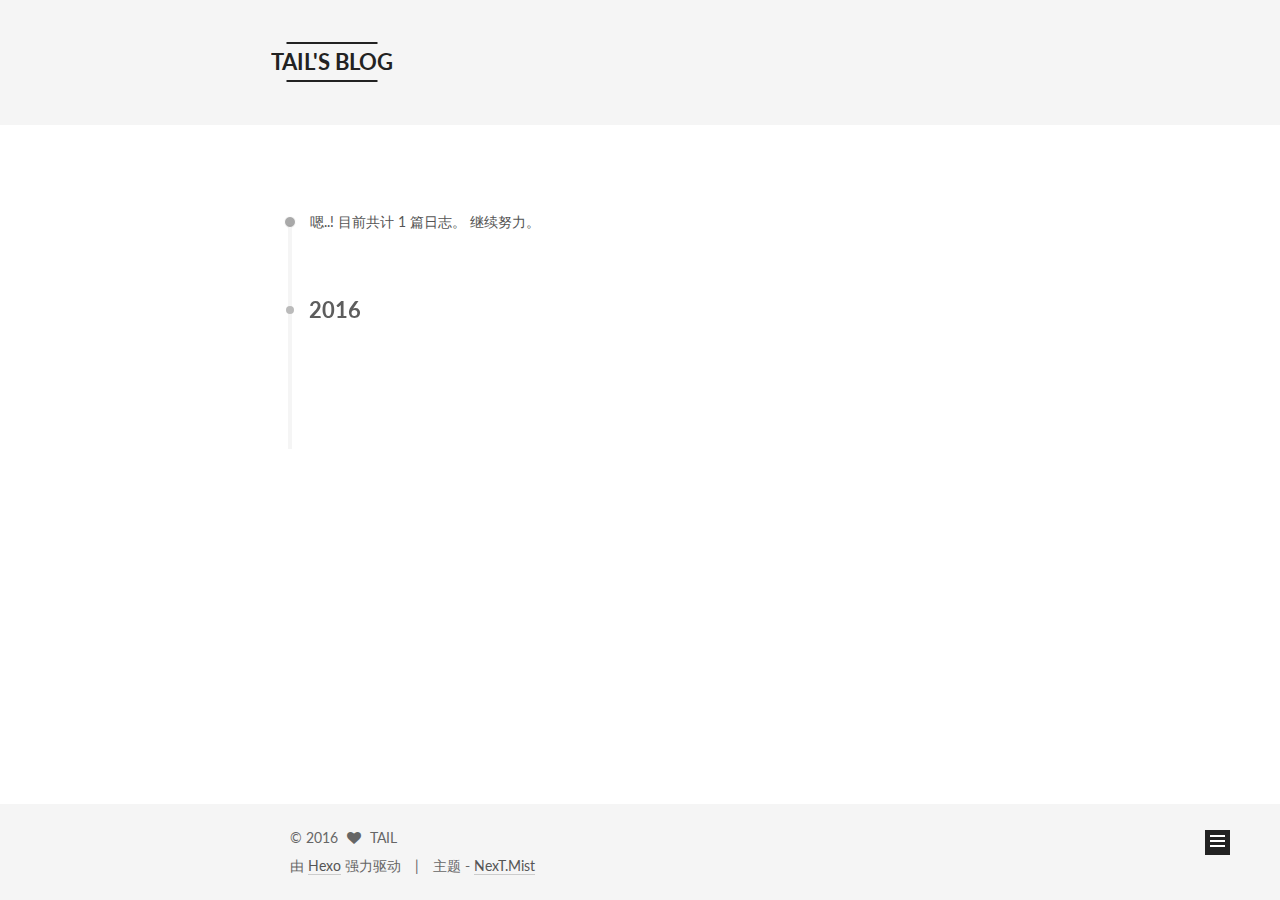
<file: archives/2016/index.html>
<!doctype html>



  


<html class="theme-next mist use-motion" lang="zh-Hans">
<head>
  <meta charset="UTF-8"/>
<meta http-equiv="X-UA-Compatible" content="IE=edge" />
<meta name="viewport" content="width=device-width, initial-scale=1, maximum-scale=1"/>



<meta http-equiv="Cache-Control" content="no-transform" />
<meta http-equiv="Cache-Control" content="no-siteapp" />












  
  
  <link href="/lib/fancybox/source/jquery.fancybox.css?v=2.1.5" rel="stylesheet" type="text/css" />




  
  
  
  

  
    
    
  

  

  

  

  

  
    
    
    <link href="//fonts.googleapis.com/css?family=Lato:300,300italic,400,400italic,700,700italic&subset=latin,latin-ext" rel="stylesheet" type="text/css">
  






<link href="/lib/font-awesome/css/font-awesome.min.css?v=4.6.2" rel="stylesheet" type="text/css" />

<link href="/css/main.css?v=5.1.0" rel="stylesheet" type="text/css" />


  <meta name="keywords" content="Hexo, NexT" />








  <link rel="shortcut icon" type="image/x-icon" href="/favicon.ico?v=5.1.0" />






<meta property="og:type" content="website">
<meta property="og:title" content="TAIL'S BLOG">
<meta property="og:url" content="http://tailorr.top/archives/2016/index.html">
<meta property="og:site_name" content="TAIL'S BLOG">
<meta name="twitter:card" content="summary">
<meta name="twitter:title" content="TAIL'S BLOG">



<script type="text/javascript" id="hexo.configurations">
  var NexT = window.NexT || {};
  var CONFIG = {
    root: '/',
    scheme: 'Mist',
    sidebar: {"position":"left","display":"post"},
    fancybox: true,
    motion: true,
    duoshuo: {
      userId: '6355406151420478000',
      author: '博主'
    },
    algolia: {
      applicationID: '',
      apiKey: '',
      indexName: '',
      hits: {"per_page":10},
      labels: {"input_placeholder":"Search for Posts","hits_empty":"We didn't find any results for the search: ${query}","hits_stats":"${hits} results found in ${time} ms"}
    }
  };
</script>



  <link rel="canonical" href="http://tailorr.top/archives/2016/"/>





  <title> 归档 | TAIL'S BLOG </title>
</head>

<body itemscope itemtype="http://schema.org/WebPage" lang="zh-Hans">

  



  <script type="text/javascript">
    var _hmt = _hmt || [];
    (function() {
      var hm = document.createElement("script");
      hm.src = "//hm.baidu.com/hm.js?1b093890cf9e110f7f98ed5a1ff4fe72";
      var s = document.getElementsByTagName("script")[0];
      s.parentNode.insertBefore(hm, s);
    })();
  </script>








  
  
    
  

  <div class="container one-collumn sidebar-position-left  page-archive  ">
    <div class="headband"></div>

    <header id="header" class="header" itemscope itemtype="http://schema.org/WPHeader">
      <div class="header-inner"><div class="site-meta ">
  

  <div class="custom-logo-site-title">
    <a href="/"  class="brand" rel="start">
      <span class="logo-line-before"><i></i></span>
      <span class="site-title">TAIL'S BLOG</span>
      <span class="logo-line-after"><i></i></span>
    </a>
  </div>
  <p class="site-subtitle"></p>
</div>

<div class="site-nav-toggle">
  <button>
    <span class="btn-bar"></span>
    <span class="btn-bar"></span>
    <span class="btn-bar"></span>
  </button>
</div>

<nav class="site-nav">
  

  
    <ul id="menu" class="menu">
      
        
        <li class="menu-item menu-item-home">
          <a href="/" rel="section">
            
            首页
          </a>
        </li>
      
        
        <li class="menu-item menu-item-categories">
          <a href="/categories" rel="section">
            
            分类
          </a>
        </li>
      
        
        <li class="menu-item menu-item-archives">
          <a href="/archives" rel="section">
            
            归档
          </a>
        </li>
      
        
        <li class="menu-item menu-item-tags">
          <a href="/tags" rel="section">
            
            标签
          </a>
        </li>
      
        
        <li class="menu-item menu-item-about">
          <a href="/about" rel="section">
            
            关于
          </a>
        </li>
      

      
        <li class="menu-item menu-item-search">
          
            <a href="javascript:;" class="popup-trigger">
          
            
            搜索
          </a>
        </li>
      
    </ul>
  

  
    <div class="site-search">
      
  <div class="popup">
 <span class="search-icon fa fa-search"></span>
 <input type="text" id="local-search-input">
 <div id="local-search-result"></div>
 <span class="popup-btn-close">close</span>
</div>


    </div>
  
</nav>



 </div>
    </header>

    <main id="main" class="main">
      <div class="main-inner">
        <div class="content-wrap">
          <div id="content" class="content">
            

  <section id="posts" class="posts-collapse">
    <span class="archive-move-on"></span>

    <span class="archive-page-counter">
      
      
      
        
      
      嗯..! 目前共计 1 篇日志。 继续努力。
    </span>

    

      
      
      

      
        
        <div class="collection-title">
          <h2 class="archive-year motion-element" id="archive-year-2016">2016</h2>
        </div>
      
      

      

  <article class="post post-type-normal" itemscope itemtype="http://schema.org/Article">
    <header class="post-header">

      <h1 class="post-title">
        
            <a class="post-title-link" href="/2016/11/22/hello-world/" itemprop="url">
              
                <span itemprop="name">Hello World</span>
              
            </a>
        
      </h1>

      <div class="post-meta">
        <time class="post-time" itemprop="dateCreated"
              datetime="2016-11-22T19:03:17+08:00"
              content="2016-11-22" >
          11-22
        </time>
      </div>

    </header>
  </article>



    

  </section>

  



          </div>
          


          

        </div>
        
          
  
  <div class="sidebar-toggle">
    <div class="sidebar-toggle-line-wrap">
      <span class="sidebar-toggle-line sidebar-toggle-line-first"></span>
      <span class="sidebar-toggle-line sidebar-toggle-line-middle"></span>
      <span class="sidebar-toggle-line sidebar-toggle-line-last"></span>
    </div>
  </div>

  <aside id="sidebar" class="sidebar">
    <div class="sidebar-inner">

      

      

      <section class="site-overview sidebar-panel sidebar-panel-active">
        <div class="site-author motion-element" itemprop="author" itemscope itemtype="http://schema.org/Person">
          <img class="site-author-image" itemprop="image"
               src="/images/avatar.gif"
               alt="TAIL" />
          <p class="site-author-name" itemprop="name">TAIL</p>
          <p class="site-description motion-element" itemprop="description"></p>
        </div>
        <nav class="site-state motion-element">
          <div class="site-state-item site-state-posts">
            <a href="/archives">
              <span class="site-state-item-count">1</span>
              <span class="site-state-item-name">日志</span>
            </a>
          </div>

          

          

        </nav>

        

        <div class="links-of-author motion-element">
          
            
              <span class="links-of-author-item">
                <a href="https://github.com/tailorr" target="_blank" title="GitHub">
                  
                    <i class="fa fa-fw fa-github"></i>
                  
                  GitHub
                </a>
              </span>
            
              <span class="links-of-author-item">
                <a href="http://weibo.com/your-user-name" target="_blank" title="微博">
                  
                    <i class="fa fa-fw fa-globe"></i>
                  
                  微博
                </a>
              </span>
            
              <span class="links-of-author-item">
                <a href="https://www.zhihu.com/people/li-hao-tail_11" target="_blank" title="知乎">
                  
                    <i class="fa fa-fw fa-globe"></i>
                  
                  知乎
                </a>
              </span>
            
          
        </div>

        
        

        
        

        


      </section>

      

    </div>
  </aside>


        
      </div>
    </main>

    <footer id="footer" class="footer">
      <div class="footer-inner">
        <div class="copyright" >
  
  &copy; 
  <span itemprop="copyrightYear">2016</span>
  <span class="with-love">
    <i class="fa fa-heart"></i>
  </span>
  <span class="author" itemprop="copyrightHolder">TAIL</span>
</div>


<div class="powered-by">
  由 <a class="theme-link" href="https://hexo.io">Hexo</a> 强力驱动
</div>

<div class="theme-info">
  主题 -
  <a class="theme-link" href="https://github.com/iissnan/hexo-theme-next">
    NexT.Mist
  </a>
</div>


        

        
      </div>
    </footer>

    <div class="back-to-top">
      <i class="fa fa-arrow-up"></i>
    </div>
  </div>

  

<script type="text/javascript">
  if (Object.prototype.toString.call(window.Promise) !== '[object Function]') {
    window.Promise = null;
  }
</script>









  



  
  <script type="text/javascript" src="/lib/jquery/index.js?v=2.1.3"></script>

  
  <script type="text/javascript" src="/lib/fastclick/lib/fastclick.min.js?v=1.0.6"></script>

  
  <script type="text/javascript" src="/lib/jquery_lazyload/jquery.lazyload.js?v=1.9.7"></script>

  
  <script type="text/javascript" src="/lib/velocity/velocity.min.js?v=1.2.1"></script>

  
  <script type="text/javascript" src="/lib/velocity/velocity.ui.min.js?v=1.2.1"></script>

  
  <script type="text/javascript" src="/lib/fancybox/source/jquery.fancybox.pack.js?v=2.1.5"></script>


  


  <script type="text/javascript" src="/js/src/utils.js?v=5.1.0"></script>

  <script type="text/javascript" src="/js/src/motion.js?v=5.1.0"></script>



  
  

  
  
    <script type="text/javascript" id="motion.page.archive">
      $('.archive-year').velocity('transition.slideLeftIn');
    </script>
  


  


  <script type="text/javascript" src="/js/src/bootstrap.js?v=5.1.0"></script>



  

  
    
  

  <script type="text/javascript">
    var duoshuoQuery = {short_name:"tail"};
    (function() {
      var ds = document.createElement('script');
      ds.type = 'text/javascript';ds.async = true;
      ds.id = 'duoshuo-script';
      ds.src = (document.location.protocol == 'https:' ? 'https:' : 'http:') + '//static.duoshuo.com/embed.js';
      ds.charset = 'UTF-8';
      (document.getElementsByTagName('head')[0]
      || document.getElementsByTagName('body')[0]).appendChild(ds);
    })();
  </script>

  
    
    
    <script src="/lib/ua-parser-js/dist/ua-parser.min.js?v=0.7.9"></script>
    <script src="/js/src/hook-duoshuo.js"></script>
  








  
  
  <script type="text/javascript">
    // Popup Window;
    var isfetched = false;
    // Search DB path;
    var search_path = "search.xml";
    if (search_path.length == 0) {
      search_path = "search.xml";
    }
    var path = "/" + search_path;
    // monitor main search box;

    function proceedsearch() {
      $("body").append('<div class="popoverlay">').css('overflow', 'hidden');
      $('.popup').toggle();
    }
    // search function;
    var searchFunc = function(path, search_id, content_id) {
      'use strict';
      $.ajax({
        url: path,
        dataType: "xml",
        async: true,
        success: function( xmlResponse ) {
          // get the contents from search data
          isfetched = true;
          $('.popup').detach().appendTo('.header-inner');
          var datas = $( "entry", xmlResponse ).map(function() {
            return {
              title: $( "title", this ).text(),
              content: $("content",this).text(),
              url: $( "url" , this).text()
            };
          }).get();
          var $input = document.getElementById(search_id);
          var $resultContent = document.getElementById(content_id);
          $input.addEventListener('input', function(){
            var matchcounts = 0;
            var str='<ul class=\"search-result-list\">';
            var keywords = this.value.trim().toLowerCase().split(/[\s\-]+/);
            $resultContent.innerHTML = "";
            if (this.value.trim().length > 1) {
              // perform local searching
              datas.forEach(function(data) {
                var isMatch = false;
                var content_index = [];
                var data_title = data.title.trim().toLowerCase();
                var data_content = data.content.trim().replace(/<[^>]+>/g,"").toLowerCase();
                var data_url = decodeURIComponent(data.url);
                var index_title = -1;
                var index_content = -1;
                var first_occur = -1;
                // only match artiles with not empty titles and contents
                if(data_title != '') {
                  keywords.forEach(function(keyword, i) {
                    index_title = data_title.indexOf(keyword);
                    index_content = data_content.indexOf(keyword);
                    if( index_title >= 0 || index_content >= 0 ){
                      isMatch = true;
                      if (i == 0) {
                        first_occur = index_content;
                      }
                    }

                  });
                }
                // show search results
                if (isMatch) {
                  matchcounts += 1;
                  str += "<li><a href='"+ data_url +"' class='search-result-title'>"+ data_title +"</a>";
                  var content = data.content.trim().replace(/<[^>]+>/g,"");
                  if (first_occur >= 0) {
                    // cut out 100 characters
                    var start = first_occur - 20;
                    var end = first_occur + 80;
                    if(start < 0){
                      start = 0;
                    }
                    if(start == 0){
                      end = 50;
                    }
                    if(end > content.length){
                      end = content.length;
                    }
                    var match_content = content.substring(start, end);
                    // highlight all keywords
                    keywords.forEach(function(keyword){
                      var regS = new RegExp(keyword, "gi");
                      match_content = match_content.replace(regS, "<b class=\"search-keyword\">"+keyword+"</b>");
                    });

                    str += "<p class=\"search-result\">" + match_content +"...</p>"
                  }
                  str += "</li>";
                }
              })};
            str += "</ul>";
            if (matchcounts == 0) { str = '<div id="no-result"><i class="fa fa-frown-o fa-5x" /></div>' }
            if (keywords == "") { str = '<div id="no-result"><i class="fa fa-search fa-5x" /></div>' }
            $resultContent.innerHTML = str;
          });
          proceedsearch();
        }
      });}

    // handle and trigger popup window;
    $('.popup-trigger').click(function(e) {
      e.stopPropagation();
      if (isfetched == false) {
        searchFunc(path, 'local-search-input', 'local-search-result');
      } else {
        proceedsearch();
      };
    });

    $('.popup-btn-close').click(function(e){
      $('.popup').hide();
      $(".popoverlay").remove();
      $('body').css('overflow', '');
    });
    $('.popup').click(function(e){
      e.stopPropagation();
    });
  </script>


  

  

  

  


</body>
</html>
</file>
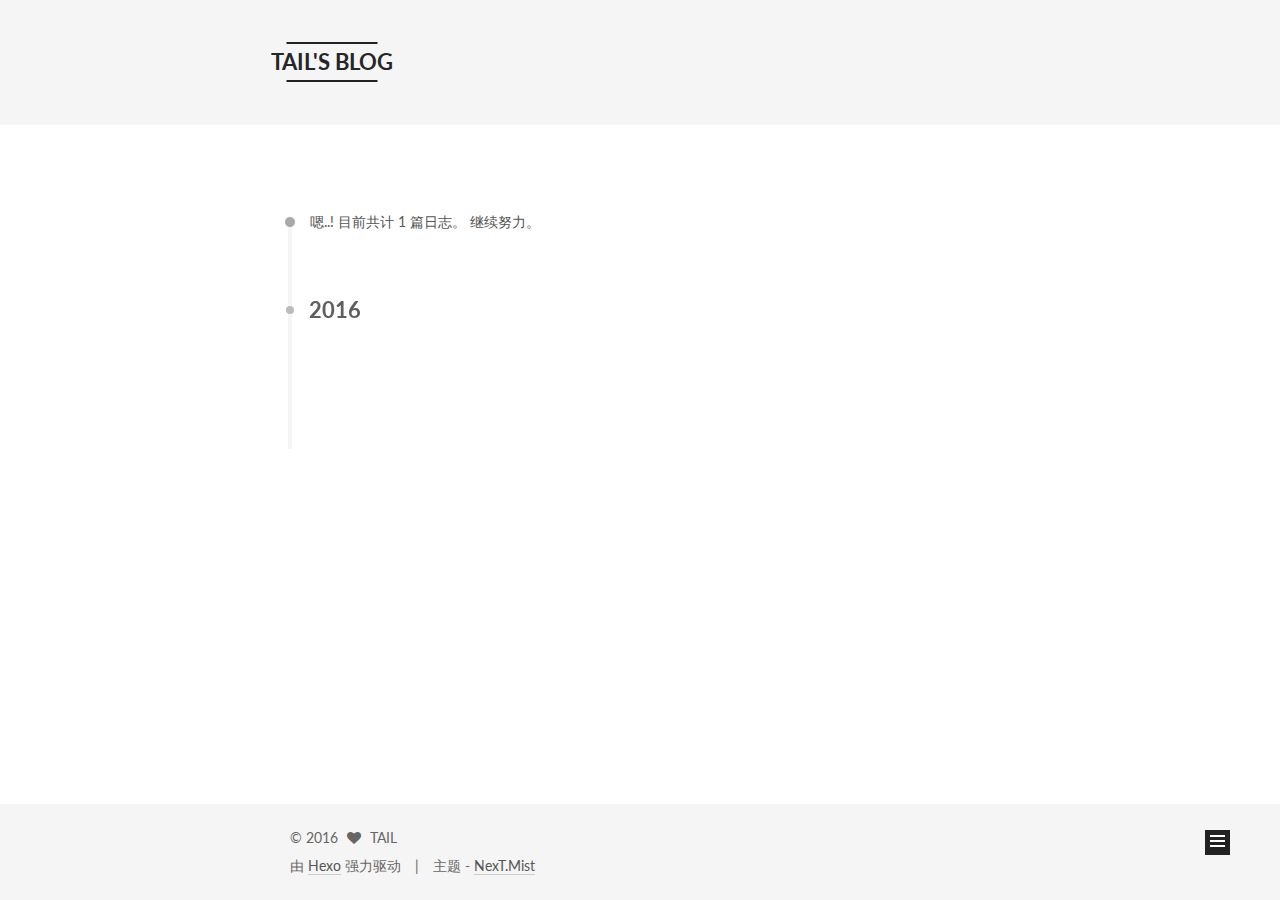
<file: archives/2016/11/index.html>
<!doctype html>



  


<html class="theme-next mist use-motion" lang="zh-Hans">
<head>
  <meta charset="UTF-8"/>
<meta http-equiv="X-UA-Compatible" content="IE=edge" />
<meta name="viewport" content="width=device-width, initial-scale=1, maximum-scale=1"/>



<meta http-equiv="Cache-Control" content="no-transform" />
<meta http-equiv="Cache-Control" content="no-siteapp" />












  
  
  <link href="/lib/fancybox/source/jquery.fancybox.css?v=2.1.5" rel="stylesheet" type="text/css" />




  
  
  
  

  
    
    
  

  

  

  

  

  
    
    
    <link href="//fonts.googleapis.com/css?family=Lato:300,300italic,400,400italic,700,700italic&subset=latin,latin-ext" rel="stylesheet" type="text/css">
  






<link href="/lib/font-awesome/css/font-awesome.min.css?v=4.6.2" rel="stylesheet" type="text/css" />

<link href="/css/main.css?v=5.1.0" rel="stylesheet" type="text/css" />


  <meta name="keywords" content="Hexo, NexT" />








  <link rel="shortcut icon" type="image/x-icon" href="/favicon.ico?v=5.1.0" />






<meta property="og:type" content="website">
<meta property="og:title" content="TAIL'S BLOG">
<meta property="og:url" content="http://tailorr.top/archives/2016/11/index.html">
<meta property="og:site_name" content="TAIL'S BLOG">
<meta name="twitter:card" content="summary">
<meta name="twitter:title" content="TAIL'S BLOG">



<script type="text/javascript" id="hexo.configurations">
  var NexT = window.NexT || {};
  var CONFIG = {
    root: '/',
    scheme: 'Mist',
    sidebar: {"position":"left","display":"post"},
    fancybox: true,
    motion: true,
    duoshuo: {
      userId: '6355406151420478000',
      author: '博主'
    },
    algolia: {
      applicationID: '',
      apiKey: '',
      indexName: '',
      hits: {"per_page":10},
      labels: {"input_placeholder":"Search for Posts","hits_empty":"We didn't find any results for the search: ${query}","hits_stats":"${hits} results found in ${time} ms"}
    }
  };
</script>



  <link rel="canonical" href="http://tailorr.top/archives/2016/11/"/>





  <title> 归档 | TAIL'S BLOG </title>
</head>

<body itemscope itemtype="http://schema.org/WebPage" lang="zh-Hans">

  



  <script type="text/javascript">
    var _hmt = _hmt || [];
    (function() {
      var hm = document.createElement("script");
      hm.src = "//hm.baidu.com/hm.js?1b093890cf9e110f7f98ed5a1ff4fe72";
      var s = document.getElementsByTagName("script")[0];
      s.parentNode.insertBefore(hm, s);
    })();
  </script>








  
  
    
  

  <div class="container one-collumn sidebar-position-left  page-archive  ">
    <div class="headband"></div>

    <header id="header" class="header" itemscope itemtype="http://schema.org/WPHeader">
      <div class="header-inner"><div class="site-meta ">
  

  <div class="custom-logo-site-title">
    <a href="/"  class="brand" rel="start">
      <span class="logo-line-before"><i></i></span>
      <span class="site-title">TAIL'S BLOG</span>
      <span class="logo-line-after"><i></i></span>
    </a>
  </div>
  <p class="site-subtitle"></p>
</div>

<div class="site-nav-toggle">
  <button>
    <span class="btn-bar"></span>
    <span class="btn-bar"></span>
    <span class="btn-bar"></span>
  </button>
</div>

<nav class="site-nav">
  

  
    <ul id="menu" class="menu">
      
        
        <li class="menu-item menu-item-home">
          <a href="/" rel="section">
            
            首页
          </a>
        </li>
      
        
        <li class="menu-item menu-item-categories">
          <a href="/categories" rel="section">
            
            分类
          </a>
        </li>
      
        
        <li class="menu-item menu-item-archives">
          <a href="/archives" rel="section">
            
            归档
          </a>
        </li>
      
        
        <li class="menu-item menu-item-tags">
          <a href="/tags" rel="section">
            
            标签
          </a>
        </li>
      
        
        <li class="menu-item menu-item-about">
          <a href="/about" rel="section">
            
            关于
          </a>
        </li>
      

      
        <li class="menu-item menu-item-search">
          
            <a href="javascript:;" class="popup-trigger">
          
            
            搜索
          </a>
        </li>
      
    </ul>
  

  
    <div class="site-search">
      
  <div class="popup">
 <span class="search-icon fa fa-search"></span>
 <input type="text" id="local-search-input">
 <div id="local-search-result"></div>
 <span class="popup-btn-close">close</span>
</div>


    </div>
  
</nav>



 </div>
    </header>

    <main id="main" class="main">
      <div class="main-inner">
        <div class="content-wrap">
          <div id="content" class="content">
            

  <section id="posts" class="posts-collapse">
    <span class="archive-move-on"></span>

    <span class="archive-page-counter">
      
      
      
        
      
      嗯..! 目前共计 1 篇日志。 继续努力。
    </span>

    

      
      
      

      
        
        <div class="collection-title">
          <h2 class="archive-year motion-element" id="archive-year-2016">2016</h2>
        </div>
      
      

      

  <article class="post post-type-normal" itemscope itemtype="http://schema.org/Article">
    <header class="post-header">

      <h1 class="post-title">
        
            <a class="post-title-link" href="/2016/11/22/hello-world/" itemprop="url">
              
                <span itemprop="name">Hello World</span>
              
            </a>
        
      </h1>

      <div class="post-meta">
        <time class="post-time" itemprop="dateCreated"
              datetime="2016-11-22T19:03:17+08:00"
              content="2016-11-22" >
          11-22
        </time>
      </div>

    </header>
  </article>



    

  </section>

  



          </div>
          


          

        </div>
        
          
  
  <div class="sidebar-toggle">
    <div class="sidebar-toggle-line-wrap">
      <span class="sidebar-toggle-line sidebar-toggle-line-first"></span>
      <span class="sidebar-toggle-line sidebar-toggle-line-middle"></span>
      <span class="sidebar-toggle-line sidebar-toggle-line-last"></span>
    </div>
  </div>

  <aside id="sidebar" class="sidebar">
    <div class="sidebar-inner">

      

      

      <section class="site-overview sidebar-panel sidebar-panel-active">
        <div class="site-author motion-element" itemprop="author" itemscope itemtype="http://schema.org/Person">
          <img class="site-author-image" itemprop="image"
               src="/images/avatar.gif"
               alt="TAIL" />
          <p class="site-author-name" itemprop="name">TAIL</p>
          <p class="site-description motion-element" itemprop="description"></p>
        </div>
        <nav class="site-state motion-element">
          <div class="site-state-item site-state-posts">
            <a href="/archives">
              <span class="site-state-item-count">1</span>
              <span class="site-state-item-name">日志</span>
            </a>
          </div>

          

          

        </nav>

        

        <div class="links-of-author motion-element">
          
            
              <span class="links-of-author-item">
                <a href="https://github.com/tailorr" target="_blank" title="GitHub">
                  
                    <i class="fa fa-fw fa-github"></i>
                  
                  GitHub
                </a>
              </span>
            
              <span class="links-of-author-item">
                <a href="http://weibo.com/your-user-name" target="_blank" title="微博">
                  
                    <i class="fa fa-fw fa-globe"></i>
                  
                  微博
                </a>
              </span>
            
              <span class="links-of-author-item">
                <a href="https://www.zhihu.com/people/li-hao-tail_11" target="_blank" title="知乎">
                  
                    <i class="fa fa-fw fa-globe"></i>
                  
                  知乎
                </a>
              </span>
            
          
        </div>

        
        

        
        

        


      </section>

      

    </div>
  </aside>


        
      </div>
    </main>

    <footer id="footer" class="footer">
      <div class="footer-inner">
        <div class="copyright" >
  
  &copy; 
  <span itemprop="copyrightYear">2016</span>
  <span class="with-love">
    <i class="fa fa-heart"></i>
  </span>
  <span class="author" itemprop="copyrightHolder">TAIL</span>
</div>


<div class="powered-by">
  由 <a class="theme-link" href="https://hexo.io">Hexo</a> 强力驱动
</div>

<div class="theme-info">
  主题 -
  <a class="theme-link" href="https://github.com/iissnan/hexo-theme-next">
    NexT.Mist
  </a>
</div>


        

        
      </div>
    </footer>

    <div class="back-to-top">
      <i class="fa fa-arrow-up"></i>
    </div>
  </div>

  

<script type="text/javascript">
  if (Object.prototype.toString.call(window.Promise) !== '[object Function]') {
    window.Promise = null;
  }
</script>









  



  
  <script type="text/javascript" src="/lib/jquery/index.js?v=2.1.3"></script>

  
  <script type="text/javascript" src="/lib/fastclick/lib/fastclick.min.js?v=1.0.6"></script>

  
  <script type="text/javascript" src="/lib/jquery_lazyload/jquery.lazyload.js?v=1.9.7"></script>

  
  <script type="text/javascript" src="/lib/velocity/velocity.min.js?v=1.2.1"></script>

  
  <script type="text/javascript" src="/lib/velocity/velocity.ui.min.js?v=1.2.1"></script>

  
  <script type="text/javascript" src="/lib/fancybox/source/jquery.fancybox.pack.js?v=2.1.5"></script>


  


  <script type="text/javascript" src="/js/src/utils.js?v=5.1.0"></script>

  <script type="text/javascript" src="/js/src/motion.js?v=5.1.0"></script>



  
  

  
  
    <script type="text/javascript" id="motion.page.archive">
      $('.archive-year').velocity('transition.slideLeftIn');
    </script>
  


  


  <script type="text/javascript" src="/js/src/bootstrap.js?v=5.1.0"></script>



  

  
    
  

  <script type="text/javascript">
    var duoshuoQuery = {short_name:"tail"};
    (function() {
      var ds = document.createElement('script');
      ds.type = 'text/javascript';ds.async = true;
      ds.id = 'duoshuo-script';
      ds.src = (document.location.protocol == 'https:' ? 'https:' : 'http:') + '//static.duoshuo.com/embed.js';
      ds.charset = 'UTF-8';
      (document.getElementsByTagName('head')[0]
      || document.getElementsByTagName('body')[0]).appendChild(ds);
    })();
  </script>

  
    
    
    <script src="/lib/ua-parser-js/dist/ua-parser.min.js?v=0.7.9"></script>
    <script src="/js/src/hook-duoshuo.js"></script>
  








  
  
  <script type="text/javascript">
    // Popup Window;
    var isfetched = false;
    // Search DB path;
    var search_path = "search.xml";
    if (search_path.length == 0) {
      search_path = "search.xml";
    }
    var path = "/" + search_path;
    // monitor main search box;

    function proceedsearch() {
      $("body").append('<div class="popoverlay">').css('overflow', 'hidden');
      $('.popup').toggle();
    }
    // search function;
    var searchFunc = function(path, search_id, content_id) {
      'use strict';
      $.ajax({
        url: path,
        dataType: "xml",
        async: true,
        success: function( xmlResponse ) {
          // get the contents from search data
          isfetched = true;
          $('.popup').detach().appendTo('.header-inner');
          var datas = $( "entry", xmlResponse ).map(function() {
            return {
              title: $( "title", this ).text(),
              content: $("content",this).text(),
              url: $( "url" , this).text()
            };
          }).get();
          var $input = document.getElementById(search_id);
          var $resultContent = document.getElementById(content_id);
          $input.addEventListener('input', function(){
            var matchcounts = 0;
            var str='<ul class=\"search-result-list\">';
            var keywords = this.value.trim().toLowerCase().split(/[\s\-]+/);
            $resultContent.innerHTML = "";
            if (this.value.trim().length > 1) {
              // perform local searching
              datas.forEach(function(data) {
                var isMatch = false;
                var content_index = [];
                var data_title = data.title.trim().toLowerCase();
                var data_content = data.content.trim().replace(/<[^>]+>/g,"").toLowerCase();
                var data_url = decodeURIComponent(data.url);
                var index_title = -1;
                var index_content = -1;
                var first_occur = -1;
                // only match artiles with not empty titles and contents
                if(data_title != '') {
                  keywords.forEach(function(keyword, i) {
                    index_title = data_title.indexOf(keyword);
                    index_content = data_content.indexOf(keyword);
                    if( index_title >= 0 || index_content >= 0 ){
                      isMatch = true;
                      if (i == 0) {
                        first_occur = index_content;
                      }
                    }

                  });
                }
                // show search results
                if (isMatch) {
                  matchcounts += 1;
                  str += "<li><a href='"+ data_url +"' class='search-result-title'>"+ data_title +"</a>";
                  var content = data.content.trim().replace(/<[^>]+>/g,"");
                  if (first_occur >= 0) {
                    // cut out 100 characters
                    var start = first_occur - 20;
                    var end = first_occur + 80;
                    if(start < 0){
                      start = 0;
                    }
                    if(start == 0){
                      end = 50;
                    }
                    if(end > content.length){
                      end = content.length;
                    }
                    var match_content = content.substring(start, end);
                    // highlight all keywords
                    keywords.forEach(function(keyword){
                      var regS = new RegExp(keyword, "gi");
                      match_content = match_content.replace(regS, "<b class=\"search-keyword\">"+keyword+"</b>");
                    });

                    str += "<p class=\"search-result\">" + match_content +"...</p>"
                  }
                  str += "</li>";
                }
              })};
            str += "</ul>";
            if (matchcounts == 0) { str = '<div id="no-result"><i class="fa fa-frown-o fa-5x" /></div>' }
            if (keywords == "") { str = '<div id="no-result"><i class="fa fa-search fa-5x" /></div>' }
            $resultContent.innerHTML = str;
          });
          proceedsearch();
        }
      });}

    // handle and trigger popup window;
    $('.popup-trigger').click(function(e) {
      e.stopPropagation();
      if (isfetched == false) {
        searchFunc(path, 'local-search-input', 'local-search-result');
      } else {
        proceedsearch();
      };
    });

    $('.popup-btn-close').click(function(e){
      $('.popup').hide();
      $(".popoverlay").remove();
      $('body').css('overflow', '');
    });
    $('.popup').click(function(e){
      e.stopPropagation();
    });
  </script>


  

  

  

  


</body>
</html>
</file>
<file: css/main.css>
/* normalize.css v3.0.2 | MIT License | git.io/normalize */
html {
  font-family: sans-serif; /* 1 */
  -ms-text-size-adjust: 100%; /* 2 */
  -webkit-text-size-adjust: 100%; /* 2 */
}
body {
  margin: 0;
}
article,
aside,
details,
figcaption,
figure,
footer,
header,
hgroup,
main,
menu,
nav,
section,
summary {
  display: block;
}
audio,
canvas,
progress,
video {
  display: inline-block; /* 1 */
  vertical-align: baseline; /* 2 */
}
audio:not([controls]) {
  display: none;
  height: 0;
}
[hidden],
template {
  display: none;
}
a {
  background-color: transparent;
}
a:active,
a:hover {
  outline: 0;
}
abbr[title] {
  border-bottom: 1px dotted;
}
b,
strong {
  font-weight: bold;
}
dfn {
  font-style: italic;
}
h1 {
  font-size: 2em;
  margin: 0.67em 0;
}
mark {
  background: #ff0;
  color: #000;
}
small {
  font-size: 80%;
}
sub,
sup {
  font-size: 75%;
  line-height: 0;
  position: relative;
  vertical-align: baseline;
}
sup {
  top: -0.5em;
}
sub {
  bottom: -0.25em;
}
img {
  border: 0;
}
svg:not(:root) {
  overflow: hidden;
}
figure {
  margin: 1em 40px;
}
hr {
  -moz-box-sizing: content-box;
  box-sizing: content-box;
  height: 0;
}
pre {
  overflow: auto;
}
code,
kbd,
pre,
samp {
  font-family: monospace, monospace;
  font-size: 1em;
}
button,
input,
optgroup,
select,
textarea {
  color: inherit; /* 1 */
  font: inherit; /* 2 */
  margin: 0; /* 3 */
}
button {
  overflow: visible;
}
button,
select {
  text-transform: none;
}
button,
html input[type="button"],
input[type="reset"],
input[type="submit"] {
  -webkit-appearance: button; /* 2 */
  cursor: pointer; /* 3 */
}
button[disabled],
html input[disabled] {
  cursor: default;
}
button::-moz-focus-inner,
input::-moz-focus-inner {
  border: 0;
  padding: 0;
}
input {
  line-height: normal;
}
input[type="checkbox"],
input[type="radio"] {
  box-sizing: border-box; /* 1 */
  padding: 0; /* 2 */
}
input[type="number"]::-webkit-inner-spin-button,
input[type="number"]::-webkit-outer-spin-button {
  height: auto;
}
input[type="search"] {
  -webkit-appearance: textfield; /* 1 */
  -moz-box-sizing: content-box;
  -webkit-box-sizing: content-box; /* 2 */
  box-sizing: content-box;
}
input[type="search"]::-webkit-search-cancel-button,
input[type="search"]::-webkit-search-decoration {
  -webkit-appearance: none;
}
fieldset {
  border: 1px solid #c0c0c0;
  margin: 0 2px;
  padding: 0.35em 0.625em 0.75em;
}
legend {
  border: 0; /* 1 */
  padding: 0; /* 2 */
}
textarea {
  overflow: auto;
}
optgroup {
  font-weight: bold;
}
table {
  border-collapse: collapse;
  border-spacing: 0;
}
td,
th {
  padding: 0;
}
::selection {
  background: #262a30;
  color: #fff;
}
body {
  position: relative;
  font-family: 'Lato', "PingFang SC", "Microsoft YaHei", sans-serif;
  font-size: 14px;
  line-height: 2;
  color: #555;
  background: #fff;
}
@media (max-width: 767px) {
  body {
    padding-right: 0 !important;
  }
}
@media (min-width: 768px) and (max-width: 991px) {
  body {
    padding-right: 0 !important;
  }
}
@media (min-width: 1600px) {
  body {
    font-size: 16px;
  }
}
h1,
h2,
h3,
h4,
h5,
h6 {
  margin: 0;
  padding: 0;
  font-weight: bold;
  line-height: 1.5;
  font-family: 'Lato', "PingFang SC", "Microsoft YaHei", sans-serif;
}
h2,
h3,
h4,
h5,
h6 {
  margin: 20px 0 15px;
}
h1 {
  font-size: 24px;
}
@media (max-width: 767px) {
  h1 {
    font-size: 20px;
  }
}
h2 {
  font-size: 22px;
}
@media (max-width: 767px) {
  h2 {
    font-size: 18px;
  }
}
h3 {
  font-size: 20px;
}
@media (max-width: 767px) {
  h3 {
    font-size: 16px;
  }
}
h4 {
  font-size: 18px;
}
@media (max-width: 767px) {
  h4 {
    font-size: 14px;
  }
}
h5 {
  font-size: 16px;
}
@media (max-width: 767px) {
  h5 {
    font-size: 12px;
  }
}
h6 {
  font-size: 14px;
}
@media (max-width: 767px) {
  h6 {
    font-size: 10px;
  }
}
p {
  margin: 0 0 25px 0;
}
a {
  color: #555;
  text-decoration: none;
  border-bottom: 1px solid #999;
  word-wrap: break-word;
}
a:hover {
  color: #222;
  border-bottom-color: #222;
}
ul {
  list-style: none;
}
blockquote {
  margin: 0;
  padding: 0;
}
img {
  display: block;
  margin: auto;
  max-width: 100%;
  height: auto;
}
hr {
  margin: 40px 0;
  height: 3px;
  border: none;
  background-color: #ddd;
  background-image: repeating-linear-gradient(-45deg, #fff, #fff 4px, transparent 4px, transparent 8px);
}
blockquote {
  padding: 0 15px;
  color: #666;
  border-left: 4px solid #ddd;
}
blockquote cite::before {
  content: "-";
  padding: 0 5px;
}
dt {
  font-weight: 700;
}
dd {
  margin: 0;
  padding: 0;
}
.text-left {
  text-align: left;
}
.text-center {
  text-align: center;
}
.text-right {
  text-align: right;
}
.text-justify {
  text-align: justify;
}
.text-nowrap {
  white-space: nowrap;
}
.text-lowercase {
  text-transform: lowercase;
}
.text-uppercase {
  text-transform: uppercase;
}
.text-capitalize {
  text-transform: capitalize;
}
.center-block {
  display: block;
  margin-left: auto;
  margin-right: auto;
}
.clearfix:before,
.clearfix:after {
  content: " ";
  display: table;
}
.clearfix:after {
  clear: both;
}
.pullquote {
  width: 45%;
}
.pullquote.left {
  float: left;
  margin-left: 5px;
  margin-right: 10px;
}
.pullquote.right {
  float: right;
  margin-left: 10px;
  margin-right: 5px;
}
.affix.affix.affix {
  position: fixed;
}
.translation {
  margin-top: -20px;
  font-size: 14px;
  color: #999;
}
.scrollbar-measure {
  width: 100px;
  height: 100px;
  overflow: scroll;
  position: absolute;
  top: -9999px;
}
.use-motion .motion-element {
  opacity: 0;
}
#local-search-input {
  padding: 3px;
  border: none;
  text-indent: 14px;
  border-radius: 0;
  width: 140px;
  outline: none;
  border-bottom: 1px solid #999;
  background: inherit;
  opacity: 0.5;
}
#local-search-input:focus {
  opacity: 1;
}
.search-icon {
  position: absolute;
  top: 9px;
}
table {
  margin: 20px 0;
  width: 100%;
  border-collapse: collapse;
  border-spacing: 0;
  border: 1px solid #ddd;
  font-size: 14px;
  table-layout: fixed;
  word-wrap: break-all;
}
table>tbody>tr:nth-of-type(odd) {
  background-color: #f9f9f9;
}
table>tbody>tr:hover {
  background-color: #f5f5f5;
}
caption,
th,
td {
  padding: 8px;
  text-align: left;
  vertical-align: middle;
  font-weight: normal;
}
th,
td {
  border-bottom: 3px solid #ddd;
  border-right: 1px solid #eee;
}
th {
  padding-bottom: 10px;
  font-weight: 700;
}
td {
  border-bottom-width: 1px;
}
html,
body {
  height: 100%;
}
.container {
  position: relative;
  min-height: 100%;
}
.header-inner {
  margin: 0 auto;
  padding: 100px 0 70px;
  width: 700px;
}
@media (min-width: 1600px) {
  .container .header-inner {
    width: 900px;
  }
}
.main {
  padding-bottom: 150px;
}
.main-inner {
  margin: 0 auto;
  width: 700px;
}
@media (min-width: 1600px) {
  .container .main-inner {
    width: 900px;
  }
}
.footer {
  position: absolute;
  left: 0;
  bottom: 0;
  width: 100%;
  min-height: 50px;
}
.footer-inner {
  box-sizing: border-box;
  margin: 20px auto;
  width: 700px;
}
@media (min-width: 1600px) {
  .container .footer-inner {
    width: 900px;
  }
}
pre,
.highlight {
  overflow: auto;
  margin: 20px 0;
  padding: 0;
  font-size: 13px;
  color: #4d4d4c;
  background: #f7f7f7;
  line-height: 1.6;
}
pre,
code {
  font-family: consolas, Menlo, "PingFang SC", "Microsoft YaHei", monospace;
}
code {
  padding: 2px 4px;
  word-wrap: break-word;
  color: #4d4d4c;
  background: #f7f7f7;
  border-radius: 3px;
  font-size: 13px;
}
pre code {
  padding: 0;
  color: #4d4d4c;
  background: none;
  text-shadow: none;
}
.highlight {
  border-radius: 1px;
}
.highlight pre {
  border: none;
  margin: 0;
  padding: 10px 0;
}
.highlight table {
  margin: 0;
  width: auto;
  border: none;
}
.highlight td {
  border: none;
  padding: 0;
}
.highlight figcaption {
  font-size: 1em;
  color: #4d4d4c;
  line-height: 1em;
  margin-bottom: 1em;
}
.highlight figcaption:before,
.highlight figcaption:after {
  content: " ";
  display: table;
}
.highlight figcaption:after {
  clear: both;
}
.highlight figcaption a {
  float: right;
  color: #4d4d4c;
}
.highlight figcaption a:hover {
  border-bottom-color: #4d4d4c;
}
.highlight .gutter pre {
  padding-left: 10px;
  padding-right: 10px;
  color: #869194;
  text-align: right;
  background-color: #eff2f3;
}
.highlight .code pre {
  padding-left: 10px;
  padding-right: 10px;
  background-color: #f7f7f7;
}
.highlight .line {
  height: 20px;
}
.gutter {
  -webkit-user-select: none;
  -moz-user-select: none;
  -ms-user-select: none;
  user-select: none;
}
.gist table {
  width: auto;
}
.gist table td {
  border: none;
}
pre .deletion {
  background: #fdd;
}
pre .addition {
  background: #dfd;
}
pre .meta {
  color: #8959a8;
}
pre .comment {
  color: #8e908c;
}
pre .variable,
pre .attribute,
pre .tag,
pre .regexp,
pre .ruby .constant,
pre .xml .tag .title,
pre .xml .pi,
pre .xml .doctype,
pre .html .doctype,
pre .css .id,
pre .css .class,
pre .css .pseudo {
  color: #c82829;
}
pre .number,
pre .preprocessor,
pre .built_in,
pre .literal,
pre .params,
pre .constant,
pre .command {
  color: #f5871f;
}
pre .ruby .class .title,
pre .css .rules .attribute,
pre .string,
pre .value,
pre .inheritance,
pre .header,
pre .ruby .symbol,
pre .xml .cdata,
pre .special,
pre .number,
pre .formula {
  color: #718c00;
}
pre .title,
pre .css .hexcolor {
  color: #3e999f;
}
pre .function,
pre .python .decorator,
pre .python .title,
pre .ruby .function .title,
pre .ruby .title .keyword,
pre .perl .sub,
pre .javascript .title,
pre .coffeescript .title {
  color: #4271ae;
}
pre .keyword,
pre .javascript .function {
  color: #8959a8;
}
.full-image.full-image.full-image {
  border: none;
  max-width: 100%;
  width: auto;
  margin: 20px auto;
}
@media (min-width: 992px) {
  .full-image.full-image.full-image {
    max-width: none;
    width: 126%;
    margin: 0 -13%;
  }
}
.blockquote-center,
.page-home .post-type-quote blockquote,
.page-post-detail .post-type-quote blockquote {
  position: relative;
  margin: 40px 0;
  padding: 0;
  border-left: none;
  text-align: center;
}
.blockquote-center::before,
.page-home .post-type-quote blockquote::before,
.page-post-detail .post-type-quote blockquote::before,
.blockquote-center::after,
.page-home .post-type-quote blockquote::after,
.page-post-detail .post-type-quote blockquote::after {
  position: absolute;
  content: ' ';
  display: block;
  width: 100%;
  height: 24px;
  opacity: 0.2;
  background-repeat: no-repeat;
  background-position: 0 -6px;
  background-size: 22px 22px;
}
.blockquote-center::before,
.page-home .post-type-quote blockquote::before,
.page-post-detail .post-type-quote blockquote::before {
  top: -20px;
  background-image: url("../images/quote-l.svg");
  border-top: 1px solid #ccc;
}
.blockquote-center::after,
.page-home .post-type-quote blockquote::after,
.page-post-detail .post-type-quote blockquote::after {
  bottom: -20px;
  background-image: url("../images/quote-r.svg");
  border-bottom: 1px solid #ccc;
  background-position: 100% 8px;
}
.blockquote-center p,
.page-home .post-type-quote blockquote p,
.page-post-detail .post-type-quote blockquote p,
.blockquote-center div,
.page-home .post-type-quote blockquote div,
.page-post-detail .post-type-quote blockquote div {
  text-align: center;
}
.post .post-body .group-picture img {
  box-sizing: border-box;
  padding: 0 3px;
  border: none;
}
.post .group-picture-row {
  overflow: hidden;
  margin-top: 6px;
}
.post .group-picture-row:first-child {
  margin-top: 0;
}
.post .group-picture-column {
  float: left;
}
.page-post-detail .post-body .group-picture-column {
  float: none;
  margin-top: 10px;
  width: auto !important;
}
.page-post-detail .post-body .group-picture-column img {
  margin: 0 auto;
}
.page-archive .group-picture-container {
  overflow: hidden;
}
.page-archive .group-picture-row {
  float: left;
}
.page-archive .group-picture-row:first-child {
  margin-top: 6px;
}
.page-archive .group-picture-column {
  max-width: 150px;
  max-height: 150px;
}
.note {
  padding: 20px;
  margin: 20px 0;
  border: 1px solid #eee;
  border-left-width: 5px;
  border-radius: 3px;
}
.note h2,
.note h3,
.note h4,
.note h5,
.note h6 {
  margin-top: 0;
  margin-bottom: 5px;
}
.note p:last-child {
  margin-bottom: 0;
}
.note code {
  border-radius: 3px;
}
.note+.note {
  margin-top: -5px;
}
.default {
  border-left-color: #777;
}
.default h2,
.default h3,
.default h4,
.default h5,
.default h6 {
  color: #777;
}
.primary {
  border-left-color: #428bca;
}
.primary h2,
.primary h3,
.primary h4,
.primary h5,
.primary h6 {
  color: #428bca;
}
.success {
  border-left-color: #5cb85c;
}
.success h2,
.success h3,
.success h4,
.success h5,
.success h6 {
  color: #5cb85c;
}
.danger {
  border-left-color: #d9534f;
}
.danger h2,
.danger h3,
.danger h4,
.danger h5,
.danger h6 {
  color: #d9534f;
}
.warning {
  border-left-color: #f0ad4e;
}
.warning h2,
.warning h3,
.warning h4,
.warning h5,
.warning h6 {
  color: #f0ad4e;
}
.info {
  border-left-color: #5bc0de;
}
.info h2,
.info h3,
.info h4,
.info h5,
.info h6 {
  color: #5bc0de;
}
.btn {
  display: inline-block;
  padding: 0 20px;
  font-size: 14px;
  color: #fff;
  background: #222;
  border: 2px solid #222;
  text-decoration: none;
  border-radius: 0;
  transition-property: background-color;
  transition-duration: 0.2s;
  transition-timing-function: ease-in-out;
  transition-delay: 0s;
}
.btn:hover,
.post-more-link .btn:hover {
  border-color: #222;
  color: #222;
  background: #fff;
}
.btn-bar {
  display: block;
  width: 22px;
  height: 2px;
  background: #555;
  border-radius: 1px;
}
.btn-bar+.btn-bar {
  margin-top: 4px;
}
.pagination {
  margin: 120px 0 40px;
  text-align: center;
  border-top: 1px solid #eee;
}
.page-number-basic,
.pagination .prev,
.pagination .next,
.pagination .page-number,
.pagination .space {
  display: inline-block;
  position: relative;
  top: -1px;
  margin: 0 10px;
  padding: 0 10px;
  line-height: 30px;
}
@media (max-width: 767px) {
  .page-number-basic,
  .pagination .prev,
  .pagination .next,
  .pagination .page-number,
  .pagination .space {
    margin: 0 5px;
  }
}
.pagination .prev,
.pagination .next,
.pagination .page-number {
  border-bottom: 0;
  border-top: 1px solid #eee;
  transition-property: border-color;
  transition-duration: 0.2s;
  transition-timing-function: ease-in-out;
  transition-delay: 0s;
}
.pagination .prev:hover,
.pagination .next:hover,
.pagination .page-number:hover {
  border-top-color: #222;
}
.pagination .space {
  padding: 0;
  margin: 0;
}
.pagination .prev {
  margin-left: 0;
}
.pagination .next {
  margin-right: 0;
}
.pagination .page-number.current {
  color: #fff;
  background: #ccc;
  border-top-color: #ccc;
}
@media (max-width: 767px) {
  .pagination {
    border-top: none;
  }
  .pagination .prev,
  .pagination .next,
  .pagination .page-number {
    margin-bottom: 10px;
    border-top: 0;
    border-bottom: 1px solid #eee;
  }
  .pagination .prev:hover,
  .pagination .next:hover,
  .pagination .page-number:hover {
    border-bottom-color: #222;
  }
}
.comments {
  margin: 60px 20px 0;
}
.tag-cloud {
  text-align: center;
}
.tag-cloud a {
  display: inline-block;
  margin: 10px;
}
.back-to-top {
  box-sizing: border-box;
  position: fixed;
  bottom: -100px;
  right: 50px;
  z-index: 1050;
  padding: 0 6px;
  width: 25px;
  background: #222;
  font-size: 12px;
  opacity: 1;
  color: #fff;
  cursor: pointer;
  text-align: center;
  -webkit-transform: translateZ(0);
  transition-property: bottom;
  transition-duration: 0.2s;
  transition-timing-function: ease-in-out;
  transition-delay: 0s;
}
@media (max-width: 767px) {
  .back-to-top {
    display: none;
  }
}
@media (min-width: 768px) and (max-width: 991px) {
  .back-to-top {
    display: none;
  }
}
.back-to-top.back-to-top-on {
  bottom: 19px;
}
.header {
  background: #fff;
}
.header-inner {
  position: relative;
}
.headband {
  height: 3px;
  background: #222;
}
.site-meta {
  margin: 0;
  text-align: left;
}
@media (max-width: 767px) {
  .site-meta {
    text-align: center;
  }
}
.brand {
  position: relative;
  display: inline-block;
  padding: 0 40px;
  color: #222;
  background: #222;
  border-bottom: none;
}
.brand:hover {
  color: #222;
}
.logo {
  display: inline-block;
  margin-right: 5px;
  line-height: 36px;
  vertical-align: top;
}
.site-title {
  display: inline-block;
  vertical-align: top;
  line-height: 36px;
  font-size: 20px;
  font-weight: normal;
  font-family: 'Lato', "PingFang SC", "Microsoft YaHei", sans-serif;
}
.site-subtitle {
  margin-top: 10px;
  font-size: 13px;
  color: #999;
}
.use-motion .brand {
  opacity: 0;
}
.use-motion .logo,
.use-motion .site-title,
.use-motion .site-subtitle {
  opacity: 0;
  position: relative;
  top: -10px;
}
.site-nav-toggle {
  display: none;
  position: absolute;
  top: 10px;
  left: 10px;
}
@media (max-width: 767px) {
  .site-nav-toggle {
    display: block;
  }
}
.site-nav-toggle button {
  margin-top: 2px;
  padding: 9px 10px;
  background: transparent;
  border: none;
}
@media (max-width: 767px) {
  .site-nav {
    display: none;
    margin: 0 -10px;
    padding: 0 10px;
    clear: both;
    border-top: 1px solid #ddd;
  }
}
@media (min-width: 768px) and (max-width: 991px) {
  .site-nav {
    display: block !important;
  }
}
@media (min-width: 992px) {
  .site-nav {
    display: block !important;
  }
}
.menu {
  margin-top: 20px;
  padding-left: 0;
  text-align: center;
}
.menu .menu-item {
  display: inline-block;
  margin: 0 10px;
}
@media screen and (max-width: 767px) {
  .menu .menu-item {
    margin-top: 10px;
  }
}
.menu .menu-item a {
  display: block;
  font-size: 13px;
  text-transform: capitalize;
  line-height: inherit;
  border-bottom: 1px solid transparent;
  transition-property: border-color;
  transition-duration: 0.2s;
  transition-timing-function: ease-in-out;
  transition-delay: 0s;
}
.menu .menu-item a:hover {
  border-bottom-color: #222;
}
.menu .menu-item .fa {
  margin-right: 5px;
}
.use-motion .menu-item {
  opacity: 0;
}
.post-body {
  font-family: 'Lato', "PingFang SC", "Microsoft YaHei", sans-serif;
}
@media (max-width: 767px) {
  .post-body {
    word-break: break-word;
  }
}
.post-body .fancybox img {
  display: block !important;
  margin: 0 auto;
  cursor: pointer;
  cursor: zoom-in;
  cursor: -webkit-zoom-in;
}
.post-body .image-caption,
.post-body .figure .caption {
  margin: 10px auto 15px;
  text-align: center;
  font-size: 14px;
  color: #999;
  font-weight: bold;
  line-height: 1;
}
.post-sticky-flag {
  display: inline-block;
  font-size: 16px;
  -ms-transform: rotate(30deg);
  -webkit-transform: rotate(30deg);
  -moz-transform: rotate(30deg);
  -ms-transform: rotate(30deg);
  -o-transform: rotate(30deg);
  transform: rotate(30deg);
}
.posts-expand {
  padding-top: 40px;
}
@media (max-width: 767px) {
  .posts-expand {
    margin: 0 20px;
  }
  .post-body pre,
  .post-body .highlight {
    padding: 10px;
  }
  .post-body pre .gutter pre,
  .post-body .highlight .gutter pre {
    padding-right: 10px;
  }
}
@media (min-width: 992px) {
  .posts-expand .post-body {
    text-align: justify;
  }
}
.posts-expand .post-body h2,
.posts-expand .post-body h3,
.posts-expand .post-body h4,
.posts-expand .post-body h5,
.posts-expand .post-body h6 {
  padding-top: 10px;
}
.posts-expand .post-body h2 .header-anchor,
.posts-expand .post-body h3 .header-anchor,
.posts-expand .post-body h4 .header-anchor,
.posts-expand .post-body h5 .header-anchor,
.posts-expand .post-body h6 .header-anchor {
  float: right;
  margin-left: 10px;
  color: #ccc;
  border-bottom-style: none;
  visibility: hidden;
}
.posts-expand .post-body h2 .header-anchor:hover,
.posts-expand .post-body h3 .header-anchor:hover,
.posts-expand .post-body h4 .header-anchor:hover,
.posts-expand .post-body h5 .header-anchor:hover,
.posts-expand .post-body h6 .header-anchor:hover {
  color: inherit;
}
.posts-expand .post-body h2:hover .header-anchor,
.posts-expand .post-body h3:hover .header-anchor,
.posts-expand .post-body h4:hover .header-anchor,
.posts-expand .post-body h5:hover .header-anchor,
.posts-expand .post-body h6:hover .header-anchor {
  visibility: visible;
}
.posts-expand .post-body ul li {
  list-style: circle;
}
.posts-expand .post-body img {
  box-sizing: border-box;
  margin: auto;
  padding: 3px;
  border: 1px solid #ddd;
}
.posts-expand .fancybox img {
  margin: 0 auto;
}
@media (max-width: 767px) {
  .posts-collapse {
    margin: 0 20px;
  }
  .posts-collapse .post-title,
  .posts-collapse .post-meta {
    display: block;
    width: auto;
    text-align: left;
  }
}
.posts-collapse {
  position: relative;
  z-index: 1010;
  margin-left: 0;
}
.posts-collapse::after {
  content: " ";
  position: absolute;
  top: 20px;
  left: 0;
  margin-left: -2px;
  width: 4px;
  height: 100%;
  background: #f5f5f5;
  z-index: -1;
}
@media (max-width: 767px) {
  .posts-collapse {
    margin: 0 20px;
  }
}
.posts-collapse .collection-title {
  position: relative;
  margin: 60px 0;
}
.posts-collapse .collection-title h2 {
  margin-left: 20px;
}
.posts-collapse .collection-title small {
  color: #bbb;
}
.posts-collapse .collection-title::before {
  content: " ";
  position: absolute;
  left: 0;
  top: 50%;
  margin-left: -4px;
  margin-top: -4px;
  width: 8px;
  height: 8px;
  background: #bbb;
  border-radius: 50%;
}
.posts-collapse .post {
  margin: 30px 0;
}
.posts-collapse .post-header {
  position: relative;
  transition-duration: 0.2s;
  transition-timing-function: ease-in-out;
  transition-delay: 0s;
  transition-property: border;
  border-bottom: 1px dashed #ccc;
}
.posts-collapse .post-header::before {
  content: " ";
  position: absolute;
  left: 0;
  top: 12px;
  width: 6px;
  height: 6px;
  margin-left: -4px;
  background: #bbb;
  border-radius: 50%;
  border: 1px solid #fff;
  transition-duration: 0.2s;
  transition-timing-function: ease-in-out;
  transition-delay: 0s;
  transition-property: background;
}
.posts-collapse .post-header:hover {
  border-bottom-color: #666;
}
.posts-collapse .post-header:hover::before {
  background: #222;
}
.posts-collapse .post-meta {
  position: absolute;
  font-size: 12px;
  left: 20px;
  top: 5px;
}
.posts-collapse .post-comments-count {
  display: none;
}
.posts-collapse .post-title {
  margin-left: 60px;
  font-size: 16px;
  font-weight: normal;
  line-height: inherit;
}
.posts-collapse .post-title::after {
  margin-left: 3px;
  opacity: 0.6;
}
.posts-collapse .post-title a {
  color: #666;
  border-bottom: none;
}
.page-home .post-type-quote .post-header,
.page-post-detail .post-type-quote .post-header,
.page-home .post-type-quote .post-tags,
.page-post-detail .post-type-quote .post-tags {
  display: none;
}
.posts-expand .post-title {
  font-size: 26px;
  text-align: center;
  word-break: break-word;
  font-weight: 400;
}
@media (max-width: 767px) {
  .posts-expand .post-title {
    font-size: 22px;
  }
}
.posts-expand .post-title-link {
  display: inline-block;
  position: relative;
  color: #555;
  border-bottom: none;
  line-height: 1.2;
  vertical-align: top;
}
.posts-expand .post-title-link::before {
  content: "";
  position: absolute;
  width: 100%;
  height: 2px;
  bottom: 0;
  left: 0;
  background-color: #000;
  visibility: hidden;
  -webkit-transform: scaleX(0);
  -moz-transform: scaleX(0);
  -ms-transform: scaleX(0);
  -o-transform: scaleX(0);
  transform: scaleX(0);
  transition-duration: 0.2s;
  transition-timing-function: ease-in-out;
  transition-delay: 0s;
}
.posts-expand .post-title-link:hover::before {
  visibility: visible;
  -webkit-transform: scaleX(1);
  -moz-transform: scaleX(1);
  -ms-transform: scaleX(1);
  -o-transform: scaleX(1);
  transform: scaleX(1);
}
.posts-expand .post-title-link .fa {
  font-size: 16px;
}
.posts-expand .post-meta {
  margin: 3px 0 60px 0;
  color: #999;
  font-family: 'Lato', "PingFang SC", "Microsoft YaHei", sans-serif;
  font-size: 12px;
  text-align: center;
}
.posts-expand .post-meta .post-category-list {
  display: inline-block;
  margin: 0;
  padding: 3px;
}
.posts-expand .post-meta .post-category-list-link {
  color: #999;
}
.posts-expand .post-meta .post-description {
  font-size: 14px;
  margin-top: 2px;
}
.post-meta-divider {
  margin: 0 0.5em;
}
.post-meta-item-icon {
  display: none;
  margin-right: 3px;
}
@media (min-width: 768px) and (max-width: 991px) {
  .post-meta-item-icon {
    display: inline-block;
  }
}
@media (max-width: 767px) {
  .post-meta-item-icon {
    display: inline-block;
  }
}
@media (min-width: 768px) and (max-width: 991px) {
  .post-meta-item-text {
    display: none;
  }
}
@media (max-width: 767px) {
  .post-meta-item-text {
    display: none;
  }
}
@media (max-width: 767px) {
  .posts-expand .post-comments-count {
    display: none;
  }
}
.post-more-link {
  margin-top: 50px;
}
.post-more-link .btn {
  color: #555;
  font-size: 14px;
  background: transparent;
  border-radius: 0;
  line-height: 2;
}
.posts-expand .post-tags {
  margin-top: 40px;
  text-align: center;
}
.posts-expand .post-tags a {
  display: inline-block;
  margin-right: 10px;
  font-size: 13px;
}
.post-nav {
  display: table;
  margin-top: 60px;
  width: 100%;
  border-top: 1px solid #eee;
}
.post-nav-divider {
  display: table-cell;
  width: 10%;
}
.post-nav-item {
  display: table-cell;
  padding: 10px 0 0 0;
  width: 45%;
  vertical-align: top;
}
.post-nav-item a {
  position: relative;
  display: block;
  line-height: 25px;
  font-size: 14px;
  color: #555;
  border-bottom: none;
}
.post-nav-item a:hover {
  color: #222;
  border-bottom: none;
}
.post-nav-item a:active {
  top: 2px;
}
.post-nav-item .fa {
  position: absolute;
  top: 8px;
  left: 0;
  font-size: 12px;
}
.post-nav-next a {
  padding-left: 15px;
}
.post-nav-prev {
  text-align: right;
}
.post-nav-prev a {
  padding-right: 15px;
}
.post-nav-prev .fa {
  right: 0;
  left: auto;
}
.posts-expand .post-eof {
  display: block;
  margin: 80px auto 60px;
  width: 8%;
  height: 1px;
  background: #ccc;
  text-align: center;
}
.post:last-child .post-eof.post-eof.post-eof {
  display: none;
}
.post-gallery {
  display: table;
  table-layout: fixed;
  width: 100%;
  border-collapse: separate;
}
.post-gallery-row {
  display: table-row;
}
.post-gallery .post-gallery-img {
  display: table-cell;
  text-align: center;
  vertical-align: middle;
  border: none;
}
.post-gallery .post-gallery-img img {
  max-width: 100%;
  max-height: 100%;
  border: none;
}
.fancybox-close,
.fancybox-close:hover {
  border: none;
}
.sidebar {
  position: fixed;
  right: 0;
  top: 0;
  bottom: 0;
  width: 0;
  z-index: 1040;
  box-shadow: inset 0 2px 6px #000;
  background: #222;
  -webkit-transform: translateZ(0);
}
.sidebar a {
  color: #999;
  border-bottom-color: #555;
}
.sidebar a:hover {
  color: #eee;
}
@media (min-width: 768px) and (max-width: 991px) {
  .sidebar {
    display: none !important;
  }
}
@media (max-width: 767px) {
  .sidebar {
    display: none !important;
  }
}
.sidebar-inner {
  position: relative;
  padding: 20px 10px;
  color: #999;
  text-align: center;
}
.sidebar-toggle {
  position: fixed;
  right: 50px;
  bottom: 45px;
  width: 15px;
  height: 15px;
  padding: 5px;
  background: #222;
  line-height: 0;
  z-index: 1050;
  cursor: pointer;
  -webkit-transform: translateZ(0);
}
@media (min-width: 768px) and (max-width: 991px) {
  .sidebar-toggle {
    display: none;
  }
}
@media (max-width: 767px) {
  .sidebar-toggle {
    display: none;
  }
}
.sidebar-toggle-line {
  position: relative;
  display: inline-block;
  vertical-align: top;
  height: 2px;
  width: 100%;
  background: #fff;
  margin-top: 3px;
}
.sidebar-toggle-line:first-child {
  margin-top: 0;
}
.site-author-image {
  display: block;
  margin: 0 auto;
  padding: 2px;
  max-width: 96px;
  height: auto;
  border: 2px solid #333;
}
.site-author-name {
  margin: 5px 0 0;
  text-align: center;
  color: #f5f5f5;
  font-weight: normal;
}
.site-description {
  margin-top: 5px;
  text-align: center;
  font-size: 14px;
  color: #999;
}
.site-state {
  overflow: hidden;
  line-height: 1.4;
  white-space: nowrap;
  text-align: center;
}
.site-state-item {
  display: inline-block;
  padding: 0 15px;
  border-left: 1px solid #333;
}
.site-state-item:first-child {
  border-left: none;
}
.site-state-item a {
  border-bottom: none;
}
.site-state-item-count {
  display: block;
  text-align: center;
  color: inherit;
  font-weight: 600;
  font-size: 18px;
}
.site-state-item-name {
  font-size: 13px;
  color: inherit;
}
.feed-link {
  margin-top: 20px;
}
.feed-link a {
  display: inline-block;
  padding: 0 15px;
  color: #fc6423;
  border: 1px solid #fc6423;
  border-radius: 4px;
}
.feed-link a i {
  color: #fc6423;
  font-size: 14px;
}
.feed-link a:hover {
  color: #fff;
  background: #fc6423;
}
.feed-link a:hover i {
  color: #fff;
}
.links-of-author {
  margin-top: 20px;
}
.links-of-author a {
  display: inline-block;
  vertical-align: middle;
  margin-right: 10px;
  margin-bottom: 10px;
  border-bottom-color: #555;
  font-size: 13px;
}
.links-of-author a:before {
  display: inline-block;
  vertical-align: middle;
  margin-right: 3px;
  content: " ";
  width: 4px;
  height: 4px;
  border-radius: 50%;
  background: #37ff37;
}
.links-of-blogroll {
  font-size: 13px;
}
.links-of-blogroll-title {
  margin-top: 20px;
  font-size: 14px;
  font-weight: 600;
}
.links-of-blogroll-list {
  margin: 0;
  padding: 0;
}
.links-of-blogroll-item {
  padding: 2px 10px;
}
.sidebar-nav {
  margin: 0 0 20px;
  padding-left: 0;
}
.sidebar-nav li {
  display: inline-block;
  cursor: pointer;
  border-bottom: 1px solid transparent;
  font-size: 14px;
  color: #555;
}
.sidebar-nav li:hover {
  color: #f5f5f5;
}
.page-post-detail .sidebar-nav-toc {
  padding: 0 5px;
}
.page-post-detail .sidebar-nav-overview {
  margin-left: 10px;
}
.sidebar-nav .sidebar-nav-active {
  color: #87daff;
  border-bottom-color: #87daff;
}
.sidebar-nav .sidebar-nav-active:hover {
  color: #87daff;
}
.sidebar-panel {
  display: none;
}
.sidebar-panel-active {
  display: block;
}
.post-toc-empty {
  font-size: 14px;
  color: #666;
}
.post-toc-wrap {
  overflow: hidden;
}
.post-toc {
  overflow: auto;
}
.post-toc ol {
  margin: 0;
  padding: 0 2px 5px 10px;
  text-align: left;
  list-style: none;
  font-size: 14px;
}
.post-toc ol > ol {
  padding-left: 0;
}
.post-toc ol a {
  transition-duration: 0.2s;
  transition-timing-function: ease-in-out;
  transition-delay: 0s;
  transition-property: all;
  color: #999;
  border-bottom-color: #555;
}
.post-toc ol a:hover {
  color: #ccc;
  border-bottom-color: #ccc;
}
.post-toc .nav-item {
  overflow: hidden;
  text-overflow: ellipsis;
  white-space: nowrap;
  line-height: 1.8;
}
.post-toc .nav .nav-child {
  display: none;
}
.post-toc .nav .active > .nav-child {
  display: block;
}
.post-toc .nav .active-current > .nav-child {
  display: block;
}
.post-toc .nav .active-current > .nav-child > .nav-item {
  display: block;
}
.post-toc .nav .active > a {
  color: #87daff;
  border-bottom-color: #87daff;
}
.post-toc .nav .active-current > a {
  color: #87daff;
}
.post-toc .nav .active-current > a:hover {
  color: #87daff;
}
.footer {
  font-size: 14px;
  color: #999;
}
.footer img {
  border: none;
}
.footer-inner {
  text-align: center;
}
.with-love {
  display: inline-block;
  margin: 0 5px;
}
.powered-by,
.theme-info {
  display: inline-block;
}
.powered-by {
  margin-right: 10px;
}
.powered-by::after {
  content: "|";
  padding-left: 10px;
}
.cc-license {
  margin-top: 10px;
  text-align: center;
}
.cc-license .cc-opacity {
  opacity: 0.7;
  border-bottom: none;
}
.cc-license .cc-opacity:hover {
  opacity: 0.9;
}
.cc-license img {
  display: inline-block;
}
.theme-next #ds-thread #ds-reset {
  color: #555;
}
.theme-next #ds-thread #ds-reset .ds-replybox {
  margin-bottom: 30px;
}
.theme-next #ds-thread #ds-reset .ds-replybox .ds-avatar,
.theme-next #ds-reset .ds-avatar img {
  box-shadow: none;
}
.theme-next #ds-thread #ds-reset .ds-textarea-wrapper {
  border-color: #c7d4e1;
  background: none;
  border-top-right-radius: 3px;
  border-top-left-radius: 3px;
}
.theme-next #ds-thread #ds-reset .ds-textarea-wrapper textarea {
  height: 60px;
}
.theme-next #ds-reset .ds-rounded-top {
  border-radius: 0;
}
.theme-next #ds-thread #ds-reset .ds-post-toolbar {
  box-sizing: border-box;
  border: 1px solid #c7d4e1;
  background: #f6f8fa;
}
.theme-next #ds-thread #ds-reset .ds-post-options {
  height: 40px;
  border: none;
  background: none;
}
.theme-next #ds-thread #ds-reset .ds-toolbar-buttons {
  top: 11px;
}
.theme-next #ds-thread #ds-reset .ds-sync {
  top: 5px;
}
.theme-next #ds-thread #ds-reset .ds-post-button {
  top: 4px;
  right: 5px;
  width: 90px;
  height: 30px;
  border: 1px solid #c5ced7;
  border-radius: 3px;
  background-image: linear-gradient(#fbfbfc, #f5f7f9);
  color: #60676d;
}
.theme-next #ds-thread #ds-reset .ds-post-button:hover {
  background-position: 0 -30px;
  color: #60676d;
}
.theme-next #ds-thread #ds-reset .ds-comments-info {
  padding: 10px 0;
}
.theme-next #ds-thread #ds-reset .ds-sort {
  display: none;
}
.theme-next #ds-thread #ds-reset li.ds-tab a.ds-current {
  border: none;
  background: #f6f8fa;
  color: #60676d;
}
.theme-next #ds-thread #ds-reset li.ds-tab a.ds-current:hover {
  background-color: #e9f0f7;
  color: #60676d;
}
.theme-next #ds-thread #ds-reset li.ds-tab a {
  border-radius: 2px;
  padding: 5px;
}
.theme-next #ds-thread #ds-reset .ds-login-buttons p {
  color: #999;
  line-height: 36px;
}
.theme-next #ds-thread #ds-reset .ds-login-buttons .ds-service-list li {
  height: 28px;
}
.theme-next #ds-thread #ds-reset .ds-service-list a {
  background: none;
  padding: 5px;
  border: 1px solid;
  border-radius: 3px;
  text-align: center;
}
.theme-next #ds-thread #ds-reset .ds-service-list a:hover {
  color: #fff;
  background: #666;
}
.theme-next #ds-thread #ds-reset .ds-service-list .ds-weibo {
  color: #fc9b00;
  border-color: #fc9b00;
}
.theme-next #ds-thread #ds-reset .ds-service-list .ds-weibo:hover {
  background: #fc9b00;
}
.theme-next #ds-thread #ds-reset .ds-service-list .ds-qq {
  color: #60a3ec;
  border-color: #60a3ec;
}
.theme-next #ds-thread #ds-reset .ds-service-list .ds-qq:hover {
  background: #60a3ec;
}
.theme-next #ds-thread #ds-reset .ds-service-list .ds-renren {
  color: #2e7ac4;
  border-color: #2e7ac4;
}
.theme-next #ds-thread #ds-reset .ds-service-list .ds-renren:hover {
  background: #2e7ac4;
}
.theme-next #ds-thread #ds-reset .ds-service-list .ds-douban {
  color: #37994c;
  border-color: #37994c;
}
.theme-next #ds-thread #ds-reset .ds-service-list .ds-douban:hover {
  background: #37994c;
}
.theme-next #ds-thread #ds-reset .ds-service-list .ds-kaixin {
  color: #fef20d;
  border-color: #fef20d;
}
.theme-next #ds-thread #ds-reset .ds-service-list .ds-kaixin:hover {
  background: #fef20d;
}
.theme-next #ds-thread #ds-reset .ds-service-list .ds-netease {
  color: #f00;
  border-color: #f00;
}
.theme-next #ds-thread #ds-reset .ds-service-list .ds-netease:hover {
  background: #f00;
}
.theme-next #ds-thread #ds-reset .ds-service-list .ds-sohu {
  color: #ffcb05;
  border-color: #ffcb05;
}
.theme-next #ds-thread #ds-reset .ds-service-list .ds-sohu:hover {
  background: #ffcb05;
}
.theme-next #ds-thread #ds-reset .ds-service-list .ds-baidu {
  color: #2831e0;
  border-color: #2831e0;
}
.theme-next #ds-thread #ds-reset .ds-service-list .ds-baidu:hover {
  background: #2831e0;
}
.theme-next #ds-thread #ds-reset .ds-service-list .ds-google {
  color: #166bec;
  border-color: #166bec;
}
.theme-next #ds-thread #ds-reset .ds-service-list .ds-google:hover {
  background: #166bec;
}
.theme-next #ds-thread #ds-reset .ds-service-list .ds-weixin {
  color: #00ce0d;
  border-color: #00ce0d;
}
.theme-next #ds-thread #ds-reset .ds-service-list .ds-weixin:hover {
  background: #00ce0d;
}
.theme-next #ds-thread #ds-reset .ds-service-list .ds-more-services {
  border: none;
}
.theme-next #ds-thread #ds-reset .ds-service-list .ds-more-services:hover {
  background: none;
}
.theme-next #ds-reset .duoshuo-ua-admin {
  display: inline-block;
  color: #f00;
}
.theme-next #ds-reset .duoshuo-ua-platform,
.theme-next #ds-reset .duoshuo-ua-browser {
  color: #ccc;
}
.theme-next #ds-reset .duoshuo-ua-platform .fa,
.theme-next #ds-reset .duoshuo-ua-browser .fa {
  display: inline-block;
  margin-right: 3px;
}
.theme-next #ds-reset .duoshuo-ua-separator {
  display: inline-block;
  margin-left: 5px;
}
.theme-next .this_ua {
  background-color: #ccc !important;
  border-radius: 4px;
  padding: 0 5px !important;
  margin: 1px 1px !important;
  border: 1px solid #bbb !important;
  color: #fff;
  display: inline-block !important;
}
.theme-next .this_ua.admin {
  background-color: #d9534f !important;
  border-color: #d9534f !important;
}
.theme-next .this_ua.platform.iOS,
.theme-next .this_ua.platform.Mac,
.theme-next .this_ua.platform.Windows {
  background-color: #39b3d7 !important;
  border-color: #46b8da !important;
}
.theme-next .this_ua.platform.Linux {
  background-color: #3a3a3a !important;
  border-color: #1f1f1f !important;
}
.theme-next .this_ua.platform.Android {
  background-color: #00c47d !important;
  border-color: #01b171 !important;
}
.theme-next .this_ua.browser.Mobile,
.theme-next .this_ua.browser.Chrome {
  background-color: #5cb85c !important;
  border-color: #4cae4c !important;
}
.theme-next .this_ua.browser.Firefox {
  background-color: #f0ad4e !important;
  border-color: #eea236 !important;
}
.theme-next .this_ua.browser.Maxthon,
.theme-next .this_ua.browser.IE {
  background-color: #428bca !important;
  border-color: #357ebd !important;
}
.theme-next .this_ua.browser.baidu,
.theme-next .this_ua.browser.UCBrowser,
.theme-next .this_ua.browser.Opera {
  background-color: #d9534f !important;
  border-color: #d43f3a !important;
}
.theme-next .this_ua.browser.Android,
.theme-next .this_ua.browser.QQBrowser {
  background-color: #78ace9 !important;
  border-color: #4cae4c !important;
}
.post-spread {
  margin-top: 20px;
  text-align: center;
}
.jiathis_style {
  display: inline-block;
}
.jiathis_style a {
  border: none;
}
.post-spread {
  margin-top: 20px;
  text-align: center;
}
.bdshare-slide-button-box a {
  border: none;
}
.bdsharebuttonbox {
  display: inline-block;
}
.bdsharebuttonbox a {
  border: none;
}
ul.search-result-list {
  padding-left: 0px;
  margin: 0px 5px 0px 8px;
}
p.search-result {
  border-bottom: 1px dashed #ccc;
  padding: 5px 0;
}
a.search-result-title {
  font-weight: bold;
}
a.search-result {
  border-bottom: transparent;
  display: block;
  white-space: nowrap;
  overflow: hidden;
  text-overflow: ellipsis;
}
.search-keyword {
  border-bottom: 1px dashed #f00;
  font-size: 14px;
  font-weight: bold;
  color: #f00;
}
#local-search-result {
  height: 88%;
  overflow: auto;
}
.popup {
  display: none;
  position: fixed;
  top: 10%;
  left: 50%;
  width: 700px;
  height: 80%;
  margin-left: -350px;
  padding: 3px 0 0 10px;
  background: #fff;
  color: #333;
  z-index: 9999;
  border-radius: 5px;
}
@media (max-width: 767px) {
  .popup {
    padding: 3px;
    top: 0;
    left: 0;
    margin: 0;
    width: 100%;
    height: 100%;
    border-radius: 0px;
  }
}
.popoverlay {
  position: fixed;
  width: 100%;
  height: 100%;
  top: 0px;
  left: 0px;
  z-index: 2080;
  background-color: rgba(0,0,0,0.3);
}
#local-search-input {
  margin-bottom: 10px;
  padding: 10px;
  width: 97%;
  font-size: 18px;
}
.popup .fa-search {
  padding-top: 8px;
}
.popup-btn-close {
  position: absolute;
  top: 6px;
  right: 14px;
  color: #4ebd79;
  font-size: 14px;
  font-weight: bold;
  text-transform: uppercase;
  cursor: pointer;
}
#no-result {
  position: absolute;
  left: 44%;
  top: 42%;
  color: #ccc;
}
.site-uv,
.site-pv,
.page-pv {
  display: inline-block;
}
.site-uv .busuanzi-value,
.site-pv .busuanzi-value,
.page-pv .busuanzi-value {
  margin: 0 5px;
}
.site-uv {
  margin-right: 10px;
}
.site-uv::after {
  content: "|";
  padding-left: 10px;
}
.use-motion .post {
  opacity: 0;
}
.page-archive .archive-page-counter {
  position: relative;
  top: 3px;
  left: 20px;
}
@media (max-width: 767px) {
  .page-archive .archive-page-counter {
    top: 5px;
  }
}
.page-archive .posts-collapse .archive-move-on {
  position: absolute;
  top: 11px;
  left: 0;
  margin-left: -6px;
  width: 10px;
  height: 10px;
  opacity: 0.5;
  background: #555;
  border: 1px solid #fff;
  border-radius: 50%;
}
.category-all-page .category-all-title {
  text-align: center;
}
.category-all-page .category-all {
  margin-top: 20px;
}
.category-all-page .category-list {
  margin: 0;
  padding: 0;
  list-style: none;
}
.category-all-page .category-list-item {
  margin: 5px 10px;
}
.category-all-page .category-list-count {
  color: #bbb;
}
.category-all-page .category-list-count:before {
  display: inline;
  content: " (";
}
.category-all-page .category-list-count:after {
  display: inline;
  content: ") ";
}
.category-all-page .category-list-child {
  padding-left: 10px;
}
#schedule ul#event-list {
  padding-left: 30px;
}
#schedule ul#event-list hr {
  margin: 20px 0 45px 0 !important;
  background: #222;
}
#schedule ul#event-list hr:after {
  display: inline-block;
  content: 'NOW';
  background: #222;
  color: #fff;
  font-weight: bold;
  text-align: right;
  padding: 0 5px;
}
#schedule ul#event-list li.event {
  margin: 20px 0px;
  background: #f9f9f9;
  padding-left: 10px;
  min-height: 40px;
}
#schedule ul#event-list li.event h2.event-summary {
  margin: 0;
  padding-bottom: 3px;
}
#schedule ul#event-list li.event h2.event-summary:before {
  display: inline-block;
  font-family: FontAwesome;
  font-size: 8px;
  content: '\f111';
  vertical-align: middle;
  margin-right: 25px;
  color: #bbb;
}
#schedule ul#event-list li.event span.event-relative-time {
  display: inline-block;
  font-size: 12px;
  font-weight: 400;
  padding-left: 12px;
  color: #bbb;
}
#schedule ul#event-list li.event span.event-details {
  display: block;
  color: #bbb;
  margin-left: 56px;
  padding-top: 3px;
  padding-bottom: 6px;
  text-indent: -24px;
  line-height: 18px;
}
#schedule ul#event-list li.event span.event-details:before {
  text-indent: 0;
  display: inline-block;
  width: 14px;
  font-family: FontAwesome;
  text-align: center;
  margin-right: 9px;
  color: #bbb;
}
#schedule ul#event-list li.event span.event-details.event-location:before {
  content: '\f041';
}
#schedule ul#event-list li.event span.event-details.event-duration:before {
  content: '\f017';
}
#schedule ul#event-list li.event-past {
  background: #fcfcfc;
}
#schedule ul#event-list li.event-past > * {
  opacity: 0.6;
}
#schedule ul#event-list li.event-past h2.event-summary {
  color: #bbb;
}
#schedule ul#event-list li.event-past h2.event-summary:before {
  color: #dfdfdf;
}
#schedule ul#event-list li.event-now {
  background: #222;
  color: #fff;
  padding: 15px 0 15px 10px;
}
#schedule ul#event-list li.event-now h2.event-summary:before {
  -webkit-transform: scale(1.2);
  -moz-transform: scale(1.2);
  -ms-transform: scale(1.2);
  -o-transform: scale(1.2);
  transform: scale(1.2);
  color: #fff;
  animation: dot-flash 1s alternate infinite ease-in-out;
}
#schedule ul#event-list li.event-now * {
  color: #fff !important;
}
@-moz-keyframes dot-flash {
  from {
    opacity: 1;
    -webkit-transform: scale(1.1);
    -moz-transform: scale(1.1);
    -ms-transform: scale(1.1);
    -o-transform: scale(1.1);
    transform: scale(1.1);
  }
  to {
    opacity: 0;
    -webkit-transform: scale(1);
    -moz-transform: scale(1);
    -ms-transform: scale(1);
    -o-transform: scale(1);
    transform: scale(1);
  }
}
@-webkit-keyframes dot-flash {
  from {
    opacity: 1;
    -webkit-transform: scale(1.1);
    -moz-transform: scale(1.1);
    -ms-transform: scale(1.1);
    -o-transform: scale(1.1);
    transform: scale(1.1);
  }
  to {
    opacity: 0;
    -webkit-transform: scale(1);
    -moz-transform: scale(1);
    -ms-transform: scale(1);
    -o-transform: scale(1);
    transform: scale(1);
  }
}
@-o-keyframes dot-flash {
  from {
    opacity: 1;
    -webkit-transform: scale(1.1);
    -moz-transform: scale(1.1);
    -ms-transform: scale(1.1);
    -o-transform: scale(1.1);
    transform: scale(1.1);
  }
  to {
    opacity: 0;
    -webkit-transform: scale(1);
    -moz-transform: scale(1);
    -ms-transform: scale(1);
    -o-transform: scale(1);
    transform: scale(1);
  }
}
@keyframes dot-flash {
  from {
    opacity: 1;
    -webkit-transform: scale(1.1);
    -moz-transform: scale(1.1);
    -ms-transform: scale(1.1);
    -o-transform: scale(1.1);
    transform: scale(1.1);
  }
  to {
    opacity: 0;
    -webkit-transform: scale(1);
    -moz-transform: scale(1);
    -ms-transform: scale(1);
    -o-transform: scale(1);
    transform: scale(1);
  }
}
.page-post-detail .sidebar-toggle-line {
  background: #87daff;
}
.page-post-detail .comments {
  overflow: hidden;
}
h1,
h2,
h3,
h4,
h5,
h6 {
  margin: 20px 0 10px;
}
p {
  margin: 0 0 25px 0;
}
a {
  border-bottom-color: #ccc;
}
hr {
  margin: 20px 0;
  height: 2px;
}
.main-inner {
  margin-top: 80px;
}
.header {
  background: #f5f5f5;
}
.header-inner {
  padding: 40px 0 40px;
}
.header-inner:before,
.header-inner:after {
  content: " ";
  display: table;
}
.header-inner:after {
  clear: both;
}
@media (max-width: 767px) {
  .header-inner {
    width: auto;
    margin-bottom: 50px;
    padding: 10px;
  }
}
.site-meta {
  float: left;
  margin-left: -20px;
  line-height: normal;
}
@media (max-width: 767px) {
  .site-meta {
    margin-left: 10px;
  }
}
.site-meta .brand {
  padding: 2px 1px;
  background: none;
}
@media (max-width: 767px) {
  .site-meta .brand {
    display: block;
  }
}
.site-meta .logo {
  display: none;
}
.site-meta .site-title {
  font-size: 22px;
  font-weight: bolder;
}
@media (max-width: 767px) {
  .site-meta .site-title {
    line-height: 34px;
  }
}
.logo-line-before,
.logo-line-after {
  display: block;
  overflow: hidden;
  margin: 0 auto;
  width: 75%;
}
@media (max-width: 767px) {
  .logo-line-before,
  .logo-line-after {
    display: none;
  }
}
.logo-line-before i,
.logo-line-after i {
  position: relative;
  display: block;
  height: 2px;
  background: #222;
}
@media (max-width: 767px) {
  .logo-line-before i,
  .logo-line-after i {
    height: 3px;
  }
}
.use-motion .logo-line-before i {
  left: -100%;
}
.use-motion .logo-line-after i {
  right: -100%;
}
.site-subtitle {
  display: none;
}
.site-nav-toggle {
  position: static;
  float: right;
}
.menu {
  float: right;
  margin: 8px 0 0 0;
}
@media (max-width: 767px) {
  .menu {
    margin: 20px 0 0 0;
    padding: 0;
  }
}
.menu br {
  display: none;
}
.menu .menu-item {
  margin: 0;
}
@media (max-width: 767px) {
  .menu .menu-item {
    display: block;
  }
}
.menu .menu-item a {
  padding: 0 10px;
  background: none;
  border: none;
  border-radius: 2px;
  transition-property: background;
}
@media (max-width: 767px) {
  .menu .menu-item a {
    text-align: left;
  }
}
.menu .menu-item a:hover {
  background: #e1e1e1;
}
.menu a::before {
  display: none;
}
@media (max-width: 767px) {
  .menu a::before {
    display: block;
  }
}
@media (max-width: 767px) {
  .menu {
    float: none;
  }
}
.site-search form {
  display: none;
}
.posts-expand {
  padding-top: 0;
}
.posts-expand .post-title,
.posts-expand .post-meta {
  text-align: left;
}
@media (max-width: 767px) {
  .posts-expand .post-title,
  .posts-expand .post-meta {
    text-align: center;
  }
}
.posts-expand .post-eof {
  display: none;
}
.posts-expand .post {
  margin-top: 120px;
}
.posts-expand .post:first-child {
  margin-top: 0;
}
.posts-expand .post-meta {
  margin-top: 5px;
  margin-bottom: 20px;
}
.posts-expand .post-title {
  position: relative;
  font-size: 26px;
  font-weight: 400;
}
@media (max-width: 767px) {
  .posts-expand .post-title {
    font-size: 20px;
  }
}
@media (min-width: 1600px) {
  .posts-expand .post-title {
    font-size: 26px;
  }
}
.posts-expand .post-title:hover:before {
  background: #222;
}
.posts-expand .post-body img {
  margin: 0;
}
.posts-expand .post-tags {
  text-align: left;
}
.posts-expand .post-tags a {
  padding: 1px 5px;
  background: #f5f5f5;
  border-bottom: none;
}
.posts-expand .post-tags a:hover {
  background: #ccc;
}
.posts-expand .post-nav {
  margin-top: 40px;
}
.post-more-link {
  margin-top: 20px;
  text-align: left;
}
.post-more-link a {
  padding: 0;
  font-size: 14px;
  color: #666;
  background: none;
  border: none;
  border-bottom: 2px solid #666;
  transition-property: border;
}
@media (max-width: 767px) {
  .post-more-link a {
    font-size: 12px;
  }
}
@media (min-width: 1600px) {
  .post-more-link a {
    font-size: 16px;
  }
}
.post-more-link a:hover {
  border-bottom-color: #222;
}
.links-of-blogroll-inline .links-of-blogroll-item {
  display: inline-block;
}
.btn {
  padding: 0 10px;
  border-width: 2px;
  border-radius: 0;
}
.headband {
  display: none;
}
.site-search {
  position: relative;
  float: right;
  margin-top: 5px;
  padding-top: 3px;
}
@media (max-width: 767px) {
  .site-search {
    float: none;
    padding: 0 10px;
  }
}
@media (max-width: 767px) {
  .container .main-inner {
    width: auto;
  }
}
.page-post-detail .post-title,
.page-post-detail .post-meta {
  text-align: center;
}
.page-post-detail .post-title:before {
  display: none;
}
.page-post-detail .post-meta {
  margin-bottom: 60px;
}
.pagination {
  margin: 120px 0 0;
  text-align: left;
}
@media (max-width: 767px) {
  .pagination {
    margin: 80px 10px 0;
    text-align: center;
  }
}
.footer {
  margin-top: 80px;
  padding: 20px 0;
  background: #f5f5f5;
  color: #666;
}
.footer-inner {
  margin: 0 auto;
  text-align: left;
}
@media (max-width: 767px) {
  .footer-inner {
    width: auto;
    text-align: center;
  }
}
</file>
